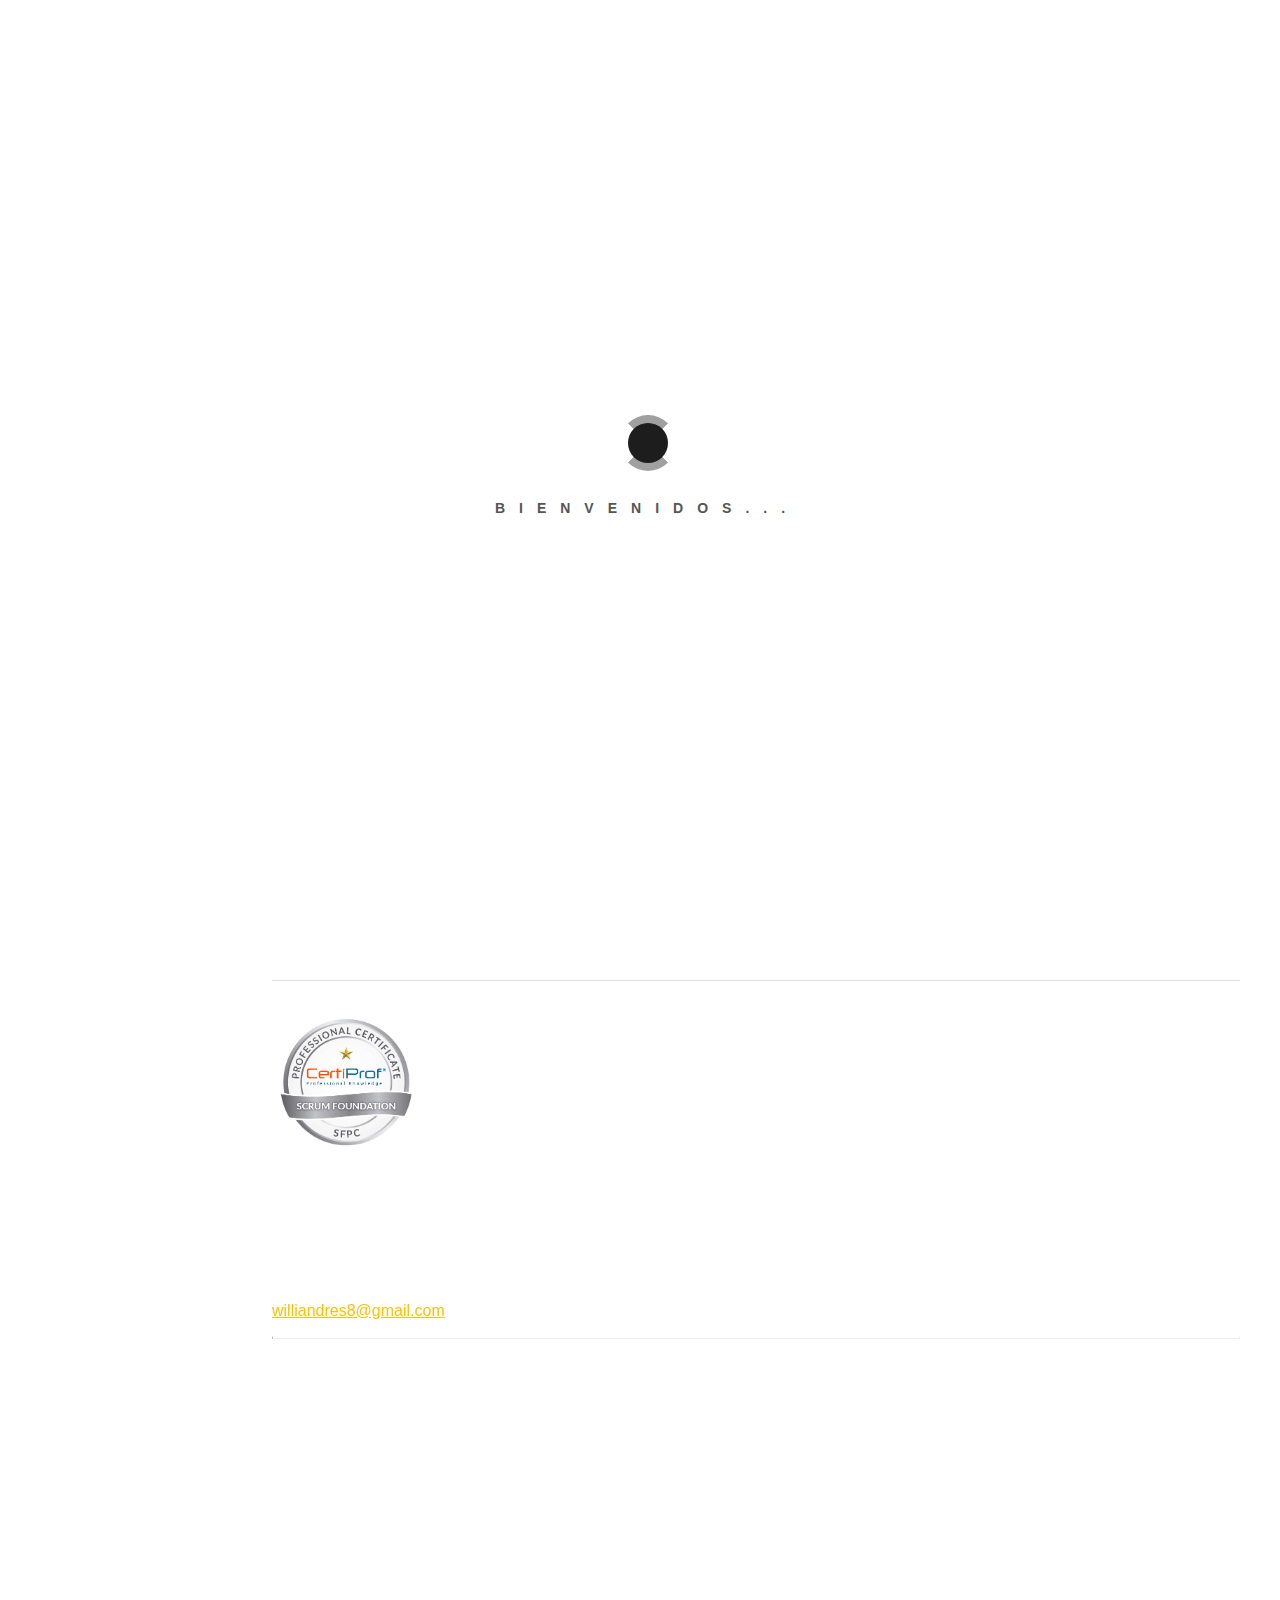
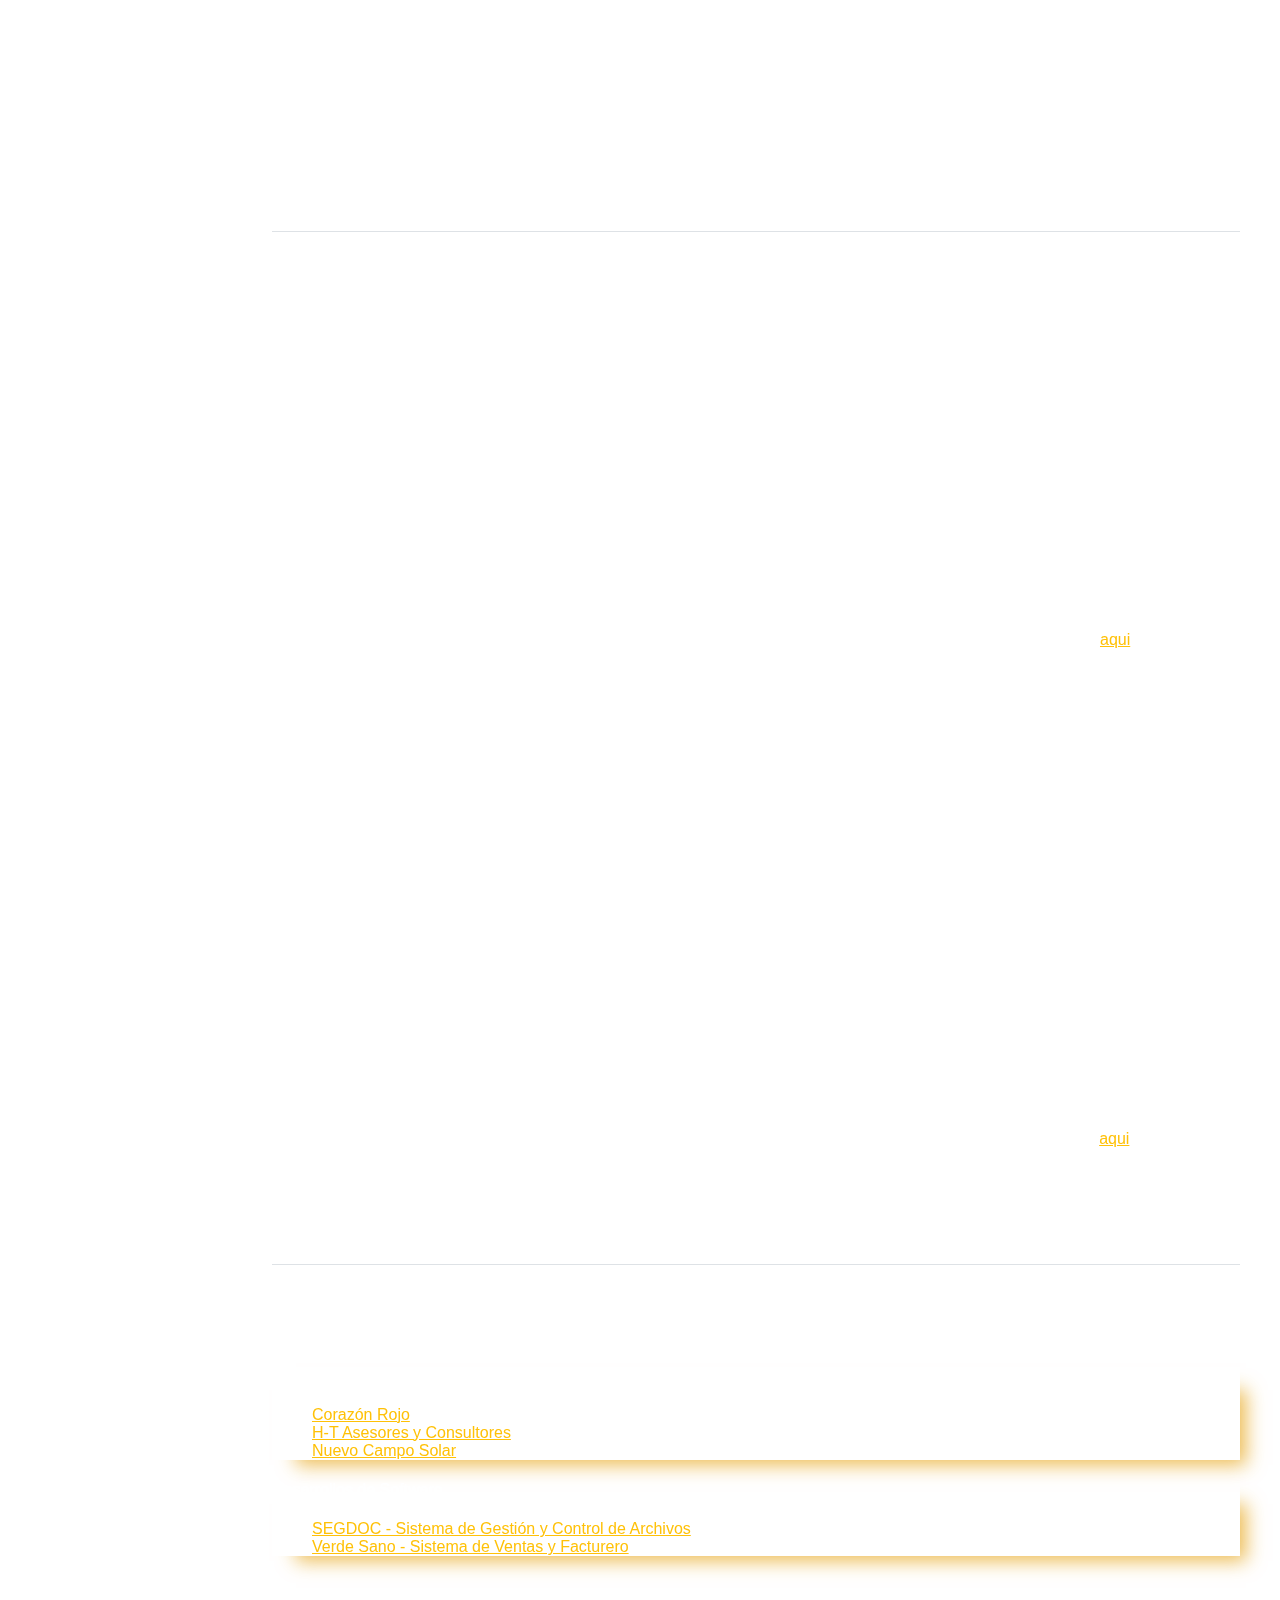
<file: index.html>
<!DOCTYPE html>
<html lang="es">
  <head>
    <title>Widres8 - Desarrollo de Software, Sitios web y Mant. de PC's</title>
    <!-- Required meta tags -->
    <meta charset="utf-8" />
    <!-- Meta -->
    <!-- Descripción de Página -->
    <meta
      name="description"
      content="Desarrollo de Software, Sitio web y Mant. de PC's"
    />

    <!-- Desactivar escala de pantalla-->
    <meta
      name="viewport"
      content="width=device-width, user-scalable=no, initial-scale=1, maximum-scale=1, user-scalable=0"
    />

    <!-- Bootstrap CSS -->
    <link
      rel="stylesheet"
      href="https://stackpath.bootstrapcdn.com/bootstrap/4.5.0/css/bootstrap.min.css"
      integrity="sha384-9aIt2nRpC12Uk9gS9baDl411NQApFmC26EwAOH8WgZl5MYYxFfc+NcPb1dKGj7Sk"
      crossorigin="anonymous"
    />

    <!-- Coloque favicon.ico y apple-touch-icons en el directorio raíz -->
    <!-- Fuentes web e iconos web -->
    <link rel="stylesheet" href="fonts/font-awesome.min.css" />
    <link rel="stylesheet" href="fonts/ionicons.min.css" />
    <link href="./fonts/devicons_new/devicon.min.css" rel="stylesheet" />
    <link href="./fonts/devicons/css/devicons.min.css" rel="stylesheet" />

    <!-- Vendor CSS style -->
    <link rel="stylesheet" href="css/pageloader.css" />

    <link rel="stylesheet" href="./css/app.css" />
    <style></style>
  </head>

  <body class="body-page">
    <!-- Page Loader: solo comenta estas líneas para eliminarlo-->
    <div class="page-loader" id="page-loader">
      <div>
        <div class="icon ion-spin"></div>
        <p>Bienvenidos...</p>
      </div>
    </div>

    <!-- BEGIN OF page cover -->
    <div class="hh-cover page-cover">
      <!-- Cover Background -->
      <!-- Partículas como fondo: descomente a continuación para usar partículas  /snow -->
      <div
        id="particles-js"
        class="cover-bg pos-abs full-size bg-color"
        data-bgcolor="rgba(2, 3, 10, 0.7)"
      ></div>
    </div>
    <!--END OF page cover -->
    <!-- Header Menu -->
    <header class="page-header">
      <nav class="navbar navbar-expand-lg navbar-dark fixed-top" id="sideNav">
        <a
          class="navbar-brand js-scroll-trigger"
          style="max-width: 70%"
          href="#Home"
        >
          <span class="d-block d-lg-none">
            <img
              src="./images/logowidresbarner.png"
              class="img-fluid mx-auto mb-2"
              alt=""
            />
          </span>
          <span class="d-none d-lg-block">
            <img
              class="img-fluid rounded"
              src="./images/logowidres.png"
              alt="widres"
            />
          </span>
        </a>
        <button
          class="navbar-toggler"
          type="button"
          data-toggle="collapse"
          data-target="#navbarSupportedContent"
          aria-controls="navbarSupportedContent"
          aria-expanded="false"
          aria-label="Toggle navigation"
        >
          <span class="navbar-toggler-icon"></span>
        </button>
        <div class="collapse navbar-collapse" id="navbarSupportedContent">
          <ul class="navbar-nav">
            <li class="nav-item">
              <a class="nav-link js-scroll-trigger active" href="#Home">
                <i class="icon ion-ios-home-outline"></i>
                <span class="txt">Inicio</span>
              </a>
            </li>
            <li class="nav-item">
              <a class="nav-link js-scroll-trigger" href="#About">
                <i class="icon ion-ios-information-outline"></i>
                <span class="txt">Acerca</span>
              </a>
            </li>
            <li class="nav-item">
              <a class="nav-link js-scroll-trigger" href="#Services">
                <i class="icon ion-ios-list-outline"></i>
                <span class="txt">Servicios</span>
              </a>
            </li>
            <li class="nav-item">
              <a class="nav-link js-scroll-trigger d-none" href="#Projects">
                <i class="icon ion-ios-albums-outline"></i>
                <span class="txt">Proyectos</span>
              </a>
            </li>
            <li class="nav-item">
              <a class="nav-link js-scroll-trigger" href="#Contact">
                <i class="icon ion-ios-telephone-outline"></i>
                <span class="txt">Contacto</span>
              </a>
            </li>
          </ul>
        </div>
      </nav>
    </header>
    <!-- BEGIN OF page main content -->
    <div class="container-fluid p-0">
      <section class="resume-section d-flex p-3 p-lg-5 d-column" id="Home">
        <div class="my-auto">
          <div class="row">
            <div class="col-12 col-md-6 text-left">
              <!-- title and description -->
              <div class="title-desc">
                <h1 class="display-5">Desarrollo de Software y Sitios Web</h1>
                <h1 class="display-5">Mantenimiento y Reparación de PC's</h1>
              </div>

              <!-- Action button -->
              <div class="btns-action anim-3">
                <a
                  class="btn btn-outline-white btn-round js-scroll-trigger"
                  href="#About"
                >
                  Empezar
                </a>
              </div>
            </div>

            <!-- begin of right content -->
            <div class="col-12 col-md-6 right-content center-vh">
              <!-- content -->
              <div class="section-content">
                <!-- illustartion -->
                <div class="illustr zoomout-1">
                  <img class="logo" src="./images/fondo.png " alt="Logo" />
                </div>
              </div>
            </div>
            <!-- end of right content -->
          </div>
          <!-- Arrows scroll down/up -->
          <div class="scrolldown">
            <a class="down js-scroll-trigger" href="#About">
              <span class="icon"></span>
              <span class="txt">Acerca</span>
            </a>
          </div>
        </div>
      </section>

      <section class="resume-section p-3 p-lg-3 d-flex d-column" id="About">
        <div class="my-auto">
          <img
            class="logoSFPC float-right"
            src="./images/Certiprof_scrum_Foundation_professional_certificate.png"
            alt="SFPC"
          />
          <h1 class="mb-0">
            William Andres
            <span class="text-warning">Hurtado T.</span>
          </h1>
          <div class="subheading">
            <p>
              Certificación Scrum Foundation Professional Certificate (SFPC)
              <br />
              Especialización Tecnológica en Gestión y Seguridad de Bases de
              Datos
              <br />
              Tecnólogo Análisis y Desarrollo de Sistemas de Información
              <br />
              Técnico en Mantenimiento de Hardware
              <br />
              <a href="mailto:williandres8@gmail.com">williandres8@gmail.com</a>
            </p>
          </div>
          <hr />
          <!-- <p class="text-justify">
						Soy Desarrollador de FullStack, con amplio conocimiento en
						tecnologías Microsoft bajo el lenguaje C# para las plataformas
						Windows Forms, ASP.NET, MVC 5, Xamarin Forms, Web API, .Net Core
						(Api - Web - con Angular).
						<br />
						Conocimiento en el lenguaje JAVA para las plataformas Java Forms,
						Spring MVC, Spring Boot API Maven-Gradle. <br />
						Integrando los sistemas con bases de datos como Oracle, SQL Server,
						MYSQL, MariaDB, InformixDB, PostgreSQL, MongoDB
                    </p> -->
          <h5 class="text-justify">
            Soy Desarrollador FullStack, con amplio conocimiento en tecnologías
            Microsoft y Linux bajo los lenguajes C#, Java, PHP, Nodejs, Ruby on
            Rails, Angular, Flutter; manejo de bases de datos SQL y NoSQL,
            gestión de repositorios Git, Contenedores Docker-Kuberetes
          </h5>

          <div class="row">
            <div class="col-md-4">
              <p class="text-justify">
                <strong>.NET C#</strong>, desarrollo de aplicaciones: Windows
                Forms, ASP.NET, MVC 5, Web API, .Net Core 2 o superior (Api -
                Web - con Angular).
              </p>
            </div>
            <div class="col-md-4">
              <p class="text-justify">
                <strong>JAVA</strong>, desarrollo de aplicaciones: Java Forms,
                Spring MVC, Spring Boot API con Maven-Gradle.
              </p>
            </div>
            <div class="col-md-4">
              <p class="text-justify">
                <strong>PHP</strong>, desarrollo de aplicaciones: Web, Api; sean
                nativas o bajo el framework Laravel 5 o superior, CMS
                (wordpress, prestashop)
              </p>
            </div>
            <div class="col-md-4">
              <p class="text-justify">
                <strong>JavaScript</strong>, desarrollo de aplicaciones: Nodejs
                (web-api), typescript, vanilla js
              </p>
            </div>
            <div class="col-md-4">
              <p class="text-justify">
                <strong>Ruby</strong>, desarrollo de aplicaciones: Ruby on Rails
                (web-api)
              </p>
            </div>
            <div class="col-md-4">
              <p class="text-justify">
                <strong>HTML 5</strong>, Desarrollo de sitios y paginas web bajo
                el estandar HTML 5 (javascript, css, html)
              </p>
            </div>
          </div>
          <ul class="list-inline list-icons">
            <li class="list-inline-item">
              <i class="devicon-visualstudio-plain"></i>
            </li>
            <li class="list-inline-item">
              <i class="devicon-csharp-line-wordmark"></i>
            </li>
            <li class="list-inline-item">
              <i class="devicon-dot-net-plain-wordmark"></i>
            </li>
            <li class="list-inline-item">
              <i class="devicon-git-plain-wordmark"></i>
            </li>
            <li class="list-inline-item">
              <i class="devicon-java-plain-wordmark"></i>
            </li>
            <li class="list-inline-item">
              <i class="devicon-nodejs-plain-wordmark"></i>
            </li>
            <li class="list-inline-item">
              <i class="devicon-git-plain-wordmark"></i>
            </li>
            <li class="list-inline-item">
              <i class="devicons devicons-php"></i>
            </li>
            <li class="list-inline-item">
              <i class="devicons devicons-laravel"></i>
            </li>
            <li class="list-inline-item">
              <i class="devicon-rails-plain-wordmark"></i>
            </li>
            <li class="list-inline-item">
              <i class="devicons devicons-html5"></i>
            </li>
            <li class="list-inline-item">
              <i class="devicons devicons-css3"></i>
            </li>
            <li class="list-inline-item">
              <i class="devicons devicons-javascript"></i>
            </li>
            <li class="list-inline-item">
              <i class="devicons devicons-sass"></i>
            </li>
            <li class="list-inline-item">
              <i class="devicons devicons-bootstrap"></i>
            </li>
            <li class="list-inline-item">
              <i class="devicons devicons-npm"></i>
            </li>
            <li class="list-inline-item">
              <i class="devicons devicons-terminal"></i>
            </li>
          </ul>
          <div class="row mt-3">
            <div class="col-md-6">
              <p class="text-justify">
                Desarrollo de aplicaciones moviles nativas y/o hibridas con:
                <br />
                Nativas: Xamarin y Flutter
                <br />
                Hibridas: Ionic 2 o superior, Xamarin Forms
              </p>
              <ul class="list-inline list-icons">
                <li class="list-inline-item">
                  <i class="devicon-ionic-original"></i>
                </li>
                <li class="list-inline-item">
                  <i class="devicons devicons-angular"></i>
                </li>
                <li class="list-inline-item">
                  <i class="devicon-typescript-plain"></i>
                </li>
                <li class="list-inline-item">
                  <i class="devicon-visualstudio-plain"></i>
                </li>
                <li class="list-inline-item">
                  <i class="devicon-csharp-line-wordmark"></i>
                </li>
              </ul>
            </div>
            <div class="col-md-6">
              <p class="text-justify mt-3">
                Desarrollo de aplicaciones SPA (Single Page Application) Angular
                2 o superior
              </p>
              <ul class="list-inline list-icons">
                <li class="list-inline-item">
                  <i class="devicons devicons-angular"></i>
                </li>
                <li class="list-inline-item">
                  <i class="devicon-typescript-plain"></i>
                </li>
              </ul>
            </div>
          </div>

          <p class="text-justify">
            Gestion y administración de bases de datos como Oracle, SQL Server,
            MYSQL, MariaDB, InformixDB, PostgreSQL, MongoDB, Firebase, CosmoDB
          </p>
          <ul class="list-inline list-icons">
            <li class="list-inline-item">
              <i class="devicon-oracle-original"></i>
            </li>
            <li class="list-inline-item">
              <i class="devicons devicons-msql_server"></i>
            </li>
            <li class="list-inline-item">
              <i class="devicon-postgresql-plain-wordmark"></i>
            </li>
            <li class="list-inline-item">
              <i class="devicon-mysql-plain-wordmark"></i>
            </li>
            <li class="list-inline-item">
              <i class="devicon-mongodb-plain-wordmark"></i>
            </li>
            <li class="list-inline-item">
              <i class="devicons devicons-firebase"></i>
            </li>
          </ul>

          <p class="text-justify">Habilidades Profesionales</p>
          <ul class="list-inline list-icons" style="font-size: 1.2rem">
            <li class="list-inline-item">
              <i class=""> Paquete Office</i>
            </li>
            <li class="list-inline-item">
              <i class=""> Project</i>
            </li>
            <li class="list-inline-item">
              <i class=""> Visio</i>
            </li>
            <li class="list-inline-item">
              <i class=""> Crystal Reports</i>
            </li>
            <li class="list-inline-item">
              <i class=""> Reporting Services</i>
            </li>
            <li class="list-inline-item">
              <i class=""> Integration Services</i>
            </li>
          </ul>
          <!-- <ul class="list-inline list-social-icons mb-0">
                    <li class="list-inline-item">
                        <a href="https://facebook.com/">
                            <span class="fa-stack fa-lg">
                                <i class="fa fa-circle fa-stack-2x"></i>
                                <i class="fa fa-facebook fa-stack-1x fa-inverse"></i>
                            </span>
                        </a>
                    </li>
                    <li class="list-inline-item">
                        <a href="https://twitter.com/">
                            <span class="fa-stack fa-lg">
                                <i class="fa fa-circle fa-stack-2x"></i>
                                <i class="fa fa-twitter fa-stack-1x fa-inverse"></i>
                            </span>
                        </a>
                    </li>
                    <li class="list-inline-item">
                        <a href="https://linkedin.com/">
                            <span class="fa-stack fa-lg">
                                <i class="fa fa-circle fa-stack-2x"></i>
                                <i class="fa fa-linkedin fa-stack-1x fa-inverse"></i>
                            </span>
                        </a>
                    </li>
                    <li class="list-inline-item">
                        <a href="https://github.com/">
                            <span class="fa-stack fa-lg">
                                <i class="fa fa-circle fa-stack-2x"></i>
                                <i class="fa fa-github fa-stack-1x fa-inverse"></i>
                            </span>
                        </a>
                    </li>
                    <li class="list-inline-item">
                        <a href="https://youtube.com/">
                            <span class="fa-stack fa-lg">
                                <i class="fa fa-circle fa-stack-2x"></i>
                                <i class="fa fa-youtube fa-stack-1x fa-inverse"></i>
                            </span>
                        </a>
                    </li>
                </ul> -->
          <!-- Arrows scroll down/up -->
          <div class="scrolldown">
            <a class="down js-scroll-trigger" href="#Services">
              <span class="icon"></span>
              <span class="txt">Servicios</span>
            </a>
          </div>
        </div>
      </section>

      <section class="resume-section p-3 p-lg-5 d-flex d-column" id="Services">
        <div class="my-auto">
          <h2>Servicios</h2>
          <div class="item row justify-content-between fade-1 mt-4">
            <!-- begin of column content -->
            <div class="col-12 col-md-6 col-lg-6">
              <!-- content -->
              <div class="section-content">
                <!-- a media object -->
                <div class="media">
                  <div class="img d-flex mr-3">
                    <i class="icon ion-ios-browsers-outline"></i>
                  </div>
                  <div class="media-body">
                    <h4>Diseño</h4>
                    <p>
                      Plasmamos su idea de negocio en un sitio web llamativo.
                    </p>
                  </div>
                </div>
                <!-- a media object -->
                <div class="media">
                  <div class="img d-flex mr-3">
                    <i class="icon ion-ios-cog-outline"></i>
                  </div>
                  <div class="media-body">
                    <h4>Ejercicios</h4>
                    <p>
                      Solución de material educativo como ejercicios, proyectos
                      universitarios, tecnológicos y técnicos bajos los
                      lenguajes
                      <a class="js-scroll-trigger" href="#About">aqui</a>
                      mencionados.
                    </p>
                  </div>
                </div>
                <!-- a media object -->
                <div class="media">
                  <div class="img d-flex mr-3">
                    <i class="icon ion-ios-analytics-outline"></i>
                  </div>
                  <div class="media-body">
                    <h4>Informes</h4>
                    <p>
                      Elaboracion de informes en Excel - Access - Crystal
                      Reports - Reporting Services, planificacion de proyectos
                      con Project
                    </p>
                  </div>
                </div>
              </div>
            </div>
            <!-- end of column content -->

            <!-- begin of column content -->
            <div class="col-12 col-md-6 col-lg-6">
              <!-- content -->
              <div class="section-content">
                <!-- a media object -->
                <div class="media">
                  <div class="img d-flex mr-3">
                    <i class="icon ion-ios-grid-view-outline"></i>
                  </div>
                  <div class="media-body">
                    <h4>PC's</h4>
                    <p>
                      Mantenimiento preventivo y correctivo de equipos de
                      cómputo, actualización de software.
                    </p>
                  </div>
                </div>
                <!-- a media object -->
                <div class="media">
                  <div class="img d-flex mr-3">
                    <i class="icon ion-ios-lightbulb-outline"></i>
                  </div>
                  <div class="media-body">
                    <h4>Desarrollo</h4>
                    <p>
                      Software a la medidad que cumpla todas las necesidades y
                      requirimientos que tienes en mente. Bajos los lenguajes
                      <a class="js-scroll-trigger" href="#About">aqui</a>
                      mencionados.
                    </p>
                  </div>
                </div>
              </div>
            </div>
            <!-- end of column content -->
          </div>

          <p class="lead">
            <strong>¿Estás interesado en alguno de nuestros servicios?</strong>
            <br />Siempre es posible leer tu necesidad particular y a partir de
            allí crear y desarrollar la cotización
          </p>
          <!-- Arrows scroll down/up -->
          <div class="scrolldown d-none">
            <a class="down js-scroll-trigger" href="#Projects">
              <span class="icon"></span>
              <span class="txt">Proyectos</span>
            </a>
          </div>
        </div>
      </section>

      <section class="d-none resume-section p-3 p-lg-5" id="Projects">
        <div class="my-auto">
          <h2 class="mb-5">Proyectos</h2>
          <div class="row">
            <div class="col">
              <div
                class="card bg-transparent"
                style="
                  -webkit-box-shadow: 15px 14px 18px -9px rgba(231, 166, 26, 0.75);
                  -moz-box-shadow: 15px 14px 18px -9px rgba(231, 166, 26, 0.75);
                  box-shadow: 15px 14px 18px -9px rgba(231, 166, 26, 0.75);
                "
              >
                <!-- <img class="card-img-top" data-src="holder.js/100x180/?text=Image cap" alt="Card image cap"> -->
                <div class="card-body">
                  <h4 class="card-title">Sitios Web</h4>
                </div>
                <ul class="list-group list-group-flush">
                  <li class="list-group-item bg-transparent">
                    <a href="https://www.corazonrojo.org/" target="_blank"
                      >Corazón Rojo</a
                    >
                  </li>
                  <li class="list-group-item bg-transparent">
                    <a
                      href="https://www.htasesoresyconsultores.com.co/"
                      target="_blank"
                      >H-T Asesores y Consultores</a
                    >
                  </li>
                  <li class="list-group-item bg-transparent">
                    <a
                      href="https://www.nuevocamposolar.com.co/"
                      target="_blank"
                      >Nuevo Campo Solar</a
                    >
                  </li>
                </ul>
              </div>
            </div>
            <div class="col">
              <div
                class="card bg-transparent"
                style="
                  -webkit-box-shadow: 15px 14px 18px -9px rgba(231, 166, 26, 0.75);
                  -moz-box-shadow: 15px 14px 18px -9px rgba(231, 166, 26, 0.75);
                  box-shadow: 15px 14px 18px -9px rgba(231, 166, 26, 0.75);
                "
              >
                <!-- <img class="card-img-top" data-src="holder.js/100x180/?text=Image cap" alt="Card image cap"> -->
                <div class="card-body">
                  <h4 class="card-title">Desarrollos de Software</h4>
                </div>
                <ul class="list-group list-group-flush">
                  <li class="list-group-item bg-transparent">
                    <a href="https://segdecol.com.co/login" target="_blank"
                      >SEGDOC - Sistema de Gestión y Control de Archivos</a
                    >
                  </li>
                  <li class="list-group-item bg-transparent">
                    <a href="#">Verde Sano - Sistema de Ventas y Facturero</a>
                  </li>
                </ul>
              </div>
            </div>
          </div>
          <!-- Arrows scroll down/up -->
          <div class="scrolldown">
            <a class="down js-scroll-trigger" href="#Contact">
              <span class="icon"></span>
              <span class="txt">Contacto</span>
            </a>
          </div>
        </div>
      </section>

      <section
        class="resume-section p-3 p-lg-5 d-flex flex-column"
        id="Contact"
      >
        <div class="my-auto">
          <h2 class="mb-5">Contacto</h2>

          <!-- begin of information slide -->
          <div class="slide" id="information">
            <!-- Begin of slide section wrapper -->
            <div class="section-wrapper">
              <!-- title -->
              <div class="row">
                <div class="col-12 col-md-6">
                  <!-- content -->
                  <div class="section-content anim text-left">
                    <!-- title and description -->
                    <div class="title-desc">
                      <div class="anim-2">
                        <p class="lead">
                          Para cualquier pregunta sobre nuestros servicios,
                          asesorias puede escribirnos
                        </p>
                      </div>
                      <div class="address-container anim-3">
                        <div class="row">
                          <div class="col-12 col-md-12 col-lg-8">
                            <!-- <h4>Contact</h4>
                                                    <p>Call: +51 938828443 </p> -->
                            <p>Email: williandres8@gmail.com</p>
                          </div>
                          <!-- <div class="col-12 col-md-12 col-lg-6">
                                                    <h4>Address</h4>
                                                    <p>
                                                        Fidel :v
                                                        <br>12 Street Turning Place
                                                        <br>South Est, Antartica
                                                    </p>
                                                </div> -->
                        </div>
                      </div>
                    </div>
                  </div>
                </div>

                <div class="col-12 col-md-6">
                  <div class="section-content anim text-left">
                    <!-- title and description -->
                    <div class="">
                      <div class="form-container form-container-card">
                        <!-- Message form container -->
                        <form
                          class="send_message_form message form"
                          method="post "
                          action=" "
                          id="message_form"
                        >
                          <div class="form-group name">
                            <label for="mes-name">Nombre :</label>
                            <input
                              id="mes-name "
                              name="name "
                              type="text "
                              placeholder=" "
                              class="form-control-line form-success-clean"
                              required
                            />
                          </div>
                          <div class="form-group email">
                            <label for="mes-email">Email :</label>
                            <input
                              id="mes-email "
                              type="email "
                              placeholder=" "
                              name="email "
                              class="form-control-line form-success-clean"
                              required
                            />
                          </div>
                          <div class="form-group no-border">
                            <label for="mes-text">Mensaje</label>
                            <textarea
                              id="mes-text "
                              placeholder="... "
                              name="message "
                              class="form-control form-control-outline thick form-success-clean"
                              required
                            ></textarea>

                            <div>
                              <div class="loader-contact invisible"></div>
                              <p
                                class="message-ok invisible form-text-feedback form-success-visible"
                              >
                                Su Mensaje se ha enviado, Gracias!.
                              </p>
                            </div>
                          </div>
                          <div class="btns">
                            <button
                              id="submit-message "
                              class="btn btn-normal btn-white btn-round btn-full btn-bg email_b"
                              name="submit_message"
                            >
                              <span class="txt">Enviar</span>
                              <span class="fa fa-send-o"></span>
                            </button>
                          </div>
                        </form>
                      </div>
                    </div>
                  </div>
                </div>
              </div>
            </div>
            <!-- End of slide section wrapper -->
          </div>
          <!-- end of information slide -->

          <!-- Arrows scroll down/up -->
          <div class="scrolldown">
            <a class="down js-scroll-trigger" href="#Home">
              <span class="icon"></span>
              <span class="txt">Inicio</span>
            </a>
          </div>
        </div>
      </section>
    </div>
    <!-- END OF page main content -->

    <!-- BEGIN OF page footer -->
    <footer id="site-footer " class="page-footer">
      <!-- Left content -->
      <div class="footer-left">
        <p>
          CREATE BY
          <a href="https://www.facebook.com/publiiweb">
            <span class="marked">WIDRES</span>
          </a>
        </p>
      </div>

      <!-- Right content -->
      <div class="footer-right">
        <!-- <ul class="social">
                <li>
                    <a href="#">
                        <i class="icon fa fa-facebook"></i>
                    </a>
                </li>
                <li>
                    <a href="#">
                        <i class="icon fa fa-twitter"></i>
                    </a>
                </li>
                <li>
                    <a href="#">
                        <i class="icon fa fa-linkedin"></i>
                    </a>
                </li>
                <li>
                    <a href="#">
                        <i class="icon fa fa-instagram"></i>
                    </a>
                </li>
            </ul> -->
      </div>
    </footer>
    <!-- END OF pie de página del sitio -->

    <!-- Optional JavaScript -->
    <!-- jQuery first, then Popper.js, then Bootstrap JS -->
    <!-- Bootstrap core JavaScript -->
    <script src="./js/jquery/jquery.min.js"></script>

    <script
      src="https://cdn.jsdelivr.net/npm/popper.js@1.16.0/dist/umd/popper.min.js"
      integrity="sha384-Q6E9RHvbIyZFJoft+2mJbHaEWldlvI9IOYy5n3zV9zzTtmI3UksdQRVvoxMfooAo"
      crossorigin="anonymous"
    ></script>
    <script
      src="https://stackpath.bootstrapcdn.com/bootstrap/4.5.0/js/bootstrap.min.js"
      integrity="sha384-OgVRvuATP1z7JjHLkuOU7Xw704+h835Lr+6QL9UvYjZE3Ipu6Tp75j7Bh/kR0JKI"
      crossorigin="anonymous"
    ></script>

    <!-- Plugin JavaScript -->
    <script src="./js/jquery-easing/jquery.easing.min.js"></script>
    <script src="./js/all.js"></script>
    <script src="./js/particlejs/particles.min.js"></script>

    <!-- <script
      type="text/javascript "
      src="https://cdn.emailjs.com/dist/email.min.js"
    ></script> -->

    <!-- Form script -->
    <script src="./js/form_script.js"></script>
    <script src="./js/app.js"></script>

    <script src="js/particlejs/particles-init.js"></script>
    <script>
      $().ready(() => {
        // Increments the delay on each item.
        $("#list li").each(function () {
          var delay = $(this).index() / 4 + "s";
          $(this).css({
            webkitAnimationDelay: delay,
            mozAnimationDelay: delay,
            animationDelay: delay,
          });
        });
      });
    </script>
  </body>
</html>
</file>
<file: css/pageloader.css>
/*----------------------------------------------------------------------
Page loader CSS BY HighHay

USAGE:
------
- Add this as an external CSS file and put it before other css links inside
html file
- Add the following tag inside HTML file :
<div class='page-loader'>
    <div><i class='fa fa-spinner  fa-spin'></i><p>loading</p></div>
</div>
------------------------------------------------------------------------*/
.page-loader{
    position: fixed;
    z-index: 200;
    width: 100%;
    height: 100%;
    top:0;
    left:0;
    background: #fff;
    display: block;  
    
}
.page-loader .fa{
    font-size: 2.5rem;
}
.page-loader,
.page-loader.visible{
    -webkit-transition: 0.6s;
    -ms-transition: 0.6s;
    -moz-transition: 0.6s;
    transition: 0.6s;
    opacity: 1;
    visibility: visible;    
}
.page-loader.p-hidden{
    visibility: hidden;
    opacity: 0;
}
    .page-loader div{
        position: absolute;
        top:50%;
        width: 100%;
        text-align: center;
        color: #1d1d1d;
        margin-top: -50px;
    	display: block; 
    }
		.page-loader div .icon{
			display: inline-block;
			margin-left: -20px;
            left: 50%;
			width: 40px;
			height: 40px;
			content: "";
			background: #1d1d1d;
			border-radius: 100px;
			border: 8px solid #fff;
			border-top-color: rgba(255, 255, 255, 0.58);
			border-bottom-color: rgba(255, 255, 255, 0.58);
		}
        .page-loader div p{
            margin-top: 100px;
            font-size: 14px;
            color: #555;
            letter-spacing: 1em;
            padding-left: 1em;
            text-transform: uppercase;
/*			font-family: 'Montserrat';*/
			font-family: 'Roboto', 'Helvetica', sans-serif;
			font-weight: bold;
        }
</file>
<file: css/app.css>
audio,
canvas,
img,
svg,
video {
	vertical-align: middle;
}

.browsehappy {
	margin: 0.2em 0;
	background: #ccc;
	color: #000;
	padding: 0.2em 0;
}

body {
	font-family: 'Open Sans', 'Proxima Nova ', 'Segoe UI', 'Opensans', 'Roboto',
		'Helvetica', -apple-system, system-ui, BlinkMacSystemFont, sans-serif;
	font-size: 1rem;
	background-color: #ffffff;
	color: #1d1d1d;
	margin: 0;
	padding: 0;
}

ul,
li {
	list-style: none outside none;
	margin: 0;
}

iframe {
	border: none;
}

ul,
li {
	list-style: none outside none;
	margin: 0;
}

a,
a:hover {
	color: #ffc107;
	cursor: pointer;
}

h1,
h2,
h3,
h4,
h5,
h6 {
	font-family: 'Open Sans', 'Proxima Nova ', 'Segoe UI', 'Opensans', 'Roboto',
		'Helvetica', -apple-system, system-ui, BlinkMacSystemFont, sans-serif;
}

h3,
h4 {
	font-weight: normal;
}

p {
	font-size: 1rem;
}

@media (min-width: 601px) {
	p {
		font-size: 1rem;
	}
}

@media (min-width: 1400px) {
	p {
		font-size: 1rem;
	}
}

/*------------------------------------- Menu -----------------------------------------------------*/

.collapse.show {
	background-color: #18273b;
	-webkit-transition: background-color 100ms ease-in;
	-ms-transition: background-color 100ms ease-in;
	transition: background-color 100ms ease-in;
}

.page-header-alpha {
	-webkit-box-pack: start;
	-ms-flex-pack: start;
	justify-content: flex-start;
	z-index: 2;
}

#sideNav .navbar-nav {
	flex-direction: column;
}

#sideNav .navbar-nav .nav-item .nav-link {
	font-weight: 600;
	text-transform: uppercase;
}

#sideNav .navbar-nav .nav-item.active {
	opacity: 1;
}

#sideNav .navbar-nav .icon {
	text-align: center;
	width: 26px;
	height: 26px;
	padding-top: 1px;
	display: inline-block;
	background: rgba(255, 255, 255, 0.2);
	color: #ffffff;
	border-radius: 40px;
	-webkit-transition: 0.6s;
	transition: 0.6s;
	font-size: 1rem;
}

#sideNav .navbar-nav .nav-item .nav-link.active .icon {
	background: #ffffff;
	color: #8b8b8b;
}

#sideNav .navbar-nav .nav-item .nav-link:hover .icon {
	background: #ffffff;
	color: #8b8b8b;
}

#sideNav .navbar-nav .nav-item .nav-link.active .txt {
	opacity: 1;
}

#sideNav .navbar-nav .nav-item .nav-link:hover .txt {
	opacity: 1;
}

@media (min-width: 992px) {
	#sideNav {
		position: fixed;
		top: 0;
		left: 0;
		display: flex;
		flex-direction: column;
		width: 17rem;
		height: 100vh;
	}
	#sideNav .navbar-brand {
		display: flex;
		margin: auto auto 0;
		padding: 0.5rem;
	}
	#sideNav .navbar-brand .img-profile {
		max-width: 10rem;
		max-height: 10rem;
		border: 0.5rem solid rgba(255, 255, 255, 0.2);
	}
	#sideNav .navbar-collapse {
		display: flex;
		align-items: flex-start;
		flex-grow: 0;
		width: 100%;
		margin-bottom: auto;
	}
	#sideNav .navbar-collapse .navbar-nav {
		flex-direction: column;
		width: 100%;
	}
	#sideNav .navbar-collapse .navbar-nav .nav-item {
		display: block;
	}
	#sideNav .navbar-collapse .navbar-nav .nav-item .nav-link {
		display: block;
	}
}

/*------------------------------------- Page Cover -----------------------------------------------------*/

.page-cover {
	width: 100%;
	position: fixed;
	height: 120%;
	height: 100vh;
	top: 0;
	left: 0;
	z-index: -1;
	overflow: hidden;
}

.page-cover .cover-bg {
	position: absolute;
	top: 0;
	left: 0;
	width: 100%;
	height: 100%;
	/*  Page cover background image,color */
	background: url(../img/bg-default.jpg);
	background-repeat: no-repeat;
	background-size: cover;
	background-position: center;
	background-attachment: fixed;
	z-index: -1;
}

.page-cover .cover-bg-mask {
	position: absolute;
	top: 0;
	left: 0;
	width: 100%;
	height: 100%;
}

.page-cover .cover-bg.bg-color {
	/* Page cover  background mask */
	background-image: none;
	z-index: -1;
}

.page-cover .cover-bg.cover-bg-mask {
	background: rgba(0, 0, 0, 0.12);
	background-repeat: no-repeat;
	background-size: cover;
	background-attachment: fixed;
	z-index: 0;
	-webkit-transition: 2s;
	transition: 2s;
}

.page-cover .bg-blur-0 {
	-webkit-filter: none;
	filter: none;
}

.page-cover .bg-blur-1 {
	-webkit-filter: blur(1px);
	filter: blur(1px);
}

.page-cover .bg-blur-1 {
	-webkit-filter: blur(1px);
	filter: blur(1px);
}

.page-cover .bg-blur-2 {
	-webkit-filter: blur(2px);
	filter: blur(2px);
}

.page-cover .bg-blur-3 {
	-webkit-filter: blur(3px);
	filter: blur(3px);
}

.page-cover .bg-blur-4 {
	-webkit-filter: blur(4px);
	filter: blur(4px);
}

.page-cover .bg-blur-5 {
	-webkit-filter: blur(5px);
	filter: blur(5px);
}

.page-cover .bg-blur-6 {
	-webkit-filter: blur(6px);
	filter: blur(6px);
}

.page-cover .bg-blur-7 {
	-webkit-filter: blur(7px);
	filter: blur(7px);
}

.page-cover .bg-blur-8 {
	-webkit-filter: blur(8px);
	filter: blur(8px);
}

.page-cover .bg-blur-9 {
	-webkit-filter: blur(9px);
	filter: blur(9px);
}

.page-cover .bg-blur-10 {
	-webkit-filter: blur(10px);
	filter: blur(10px);
}

.page-cover .vegas-timer {
	/* background slide */
	display: none;
}

.page-cover .bg-line {
	position: fixed;
	width: 100%;
	height: 100%;
	top: 0;
	left: 0;
	opacity: 0.1;
	display: none;
}

@media (min-width: 601px) {
	.page-cover .bg-line {
		display: block;
	}
}

.page-cover .bg-line:before {
	content: '';
	position: absolute;
	width: 50%;
	left: 25%;
	top: 0;
	height: 100%;
	border: 1px solid #fff;
	border-top: none;
	border-bottom: none;
}

.page-cover .bg-line:after {
	content: '';
	position: absolute;
	width: 50%;
	left: 50%;
	top: 0;
	height: 100%;
	border-left: 1px solid #fff;
	margin-left: -1px;
}

.page-cover #particles-js {
	/*  particles.js container */
	width: 100%;
	height: 100%;
	/* background-color: #b61924; */
	background-color: rgba(2, 3, 10, 0.7);
	background-image: url('');
	background-size: cover;
	background-position: 50% 50%;
	background-repeat: no-repeat;
}

.page-cover .video-container {
	position: fixed;
	width: 100%;
	height: 100%;
	top: 0;
	left: 0;
	z-index: -1;
}

.page-cover .video-container video {
	height: 724px;
	width: 1287px;
	margin-top: -42px;
	margin-left: 0px;
}

.page-cover .video-container iframe {
	width: 120%;
	height: 120%;
	margin-left: -10%;
	margin-top: -2%;
}

.page-cover:after {
	content: '';
	background: -webkit-gradient(
		linear,
		right top,
		left top,
		from(rgb(51, 62, 209)),
		to(#00152e)
	);
	background: linear-gradient(to left, rgb(51, 62, 209), #00152e);
	position: absolute;
	left: 0;
	right: 0;
	top: 0;
	bottom: 0;
	opacity: 0.7;
}

/*-----------------------------------------Footer-------------------------------------------------*/

.page-footer .footer-left,
.page-footer .footer-right {
	-webkit-transition: 0.3s;
	transition: 0.3s;
}

.page-footer .footer-left {
	position: fixed;
	left: 16px;
	z-index: 10;
	bottom: 8px;
}

@media (min-width: 768px) {
	.page-footer .footer-left {
		left: 64px;
		bottom: 32px;
	}
}

.page-footer .footer-left p {
	margin-bottom: 0;
	font-size: 0.75rem;
	color: rgba(255, 255, 255, 0.5);
}

.page-footer .footer-left p .marked {
	font-weight: bold;
}

.page-footer .footer-right {
	position: fixed;
	bottom: 8px;
	right: 16px;
	z-index: 10;
}

@media (min-width: 768px) {
	.page-footer .footer-right {
		right: 64px;
		bottom: 32px;
	}
}

.page-footer .footer-right .social {
	display: -webkit-box;
	display: -ms-flexbox;
	display: flex;
	-webkit-box-orient: horizontal;
	-webkit-box-direction: normal;
	-ms-flex-direction: row;
	flex-direction: row;
	margin-right: -8px;
}

.page-footer .footer-right .social a {
	padding-left: 8px;
	padding-right: 8px;
	display: inline-block;
	color: rgba(255, 255, 255, 0.5);
}

.page-footer .footer-right .social a:hover {
	color: #ffffff;
}

.page-footer .footer-right .social .icon {
	font-size: 24px;
}

.page-footer.scrolled .footer-left,
.page-footer.scrolled .footer-right {
	-webkit-transform: translateY(20px);
	transform: translateY(20px);
	opacity: 0;
	visibility: hidden;
}

/*----------------------------------------Logos--------------------------------------------------*/

.section-content img.logo {
	height: 96px;
	margin: 0.75rem 0;
}

img.logoSFPC {
	max-width: 150px;
}

@media (max-width: 480px) {
	.section-content img.logo {
		display: none;
	}
	img.logoSFPC {
		max-width: 75px;
	}
}

@media (min-width: 576px) {
	.section-content img.logo {
		height: 200px;
	}
}

@media (min-width: 768px) {
	.section-content img.logo {
		height: 330px;
	}
}

/*------------------------------------- Centger-vh title-desc--------------------------------------------*/

.title-desc {
	margin-bottom: 2rem;
}

.center-vh {
	/* width needed for Firefox */
	display: -webkit-box;
	display: -ms-flexbox;
	display: flex;
	-webkit-box-align: center;
	-ms-flex-align: center;
	align-items: center;
	-webkit-box-pack: center;
	-ms-flex-pack: center;
	justify-content: center;
}

/*------------------------------------- Buttons -----------------------------------------------------*/

.btn {
	padding: 0.75rem 1.5rem;
	cursor: pointer;
	min-height: 46px;
	line-height: 1.2;
}

.btn-outline-white {
	color: #ffffff;
	border: 2px solid #ffffff;
	-webkit-transition: 0.3s;
	transition: 0.3s;
	background: none;
	line-height: 1;
}

.btn-outline-white.active,
.btn-outline-white:active {
	color: rgba(255, 255, 255, 0.5);
	border-color: rgba(255, 255, 255, 0.5);
	background-color: transparent;
}

.btn-outline-white:hover,
.btn-outline-white:focus {
	color: rgba(255, 255, 255, 0.5);
	border-color: rgba(255, 255, 255, 0.5);
	background-color: transparent;
}

.btn-outline-white.disabled,
.btn-outline-white:disabled {
	color: #ffffff;
	opacity: 0.7;
	background-color: transparent;
}

.btn-outline-white:hover,
.btn-outline-white:focus {
	-webkit-box-shadow: 0 2px 2px rgba(0, 0, 0, 0.2);
	box-shadow: 0 2px 2px rgba(0, 0, 0, 0.2);
}

.btn-round {
	border-radius: 10rem;
}

@media (min-width: 576px) {
	.btns-action {
		margin-left: -2px;
		margin-right: -2px;
	}
}

.btns-action .btn {
	margin-bottom: 8px;
}

@media (min-width: 576px) {
	.btns-action .btn {
		min-width: 120px;
		width: auto;
		margin-left: 2px;
		margin-right: 2px;
	}
}

.btn-white {
	color: #d1335b;
	border: 1px solid transparent;
	background-color: #ffffff;
	font-weight: bold;
}

.btn-white.active,
.btn-white:active {
	color: #d1335b;
	background-color: #d6d6d6;
}

.btn-white:hover,
.btn-white:focus {
	color: #d1335b;
	background-color: #d6d6d6;
	border-color: #d6d6d6;
}

.btn-white.disabled,
.btn-white:disabled {
	color: #d1335b;
	opacity: 0.7;
	background-color: #d6d6d6;
}

.btn-full {
	width: 100%;
}

.btn-bg:hover {
	background-color: #ffc107;
	color: #fff;
}

/*--------------------------------------------Layouts----------------------------------------------*/

.container-fluid {
	max-width: 96%;
	height: 100%;
	position: relative;
	/* touch-action: none; */
	transform: translate3d(0px, 0px, 0px);
}

@media (min-width: 992px) {
	body {
		padding-top: 0;
		padding-left: 17rem;
	}
}

section.resume-section {
	border-bottom: 1px solid #dee2e6;
	padding-top: 5rem !important;
	padding-bottom: 5rem !important;
	color: #fff;
	position: relative;
}

section.resume-section .resume-item .resume-date {
	min-width: none;
}

@media (min-width: 768px) {
	section.resume-section {
		min-height: 100vh;
	}
	section.resume-section .resume-item .resume-date {
		min-width: 18rem;
	}
}

@media (min-width: 992px) {
	section.resume-section {
		padding-top: 2rem !important;
		padding-bottom: 3rem !important;
	}
}

/*------------------------------------- List icons -----------------------------------------------------*/

.list-icons {
	font-size: 2.5rem;
}

.list-icons .list-inline-item i:hover {
	color: #e00814;
	cursor: pointer;
}

/*------------------------------------- Services -----------------------------------------------------*/

.media {
	min-height: 120px;
}

.media .icon {
	font-size: 4.5rem;
	display: block;
	width: 1em;
	height: 1em;
	line-height: 1;
}

.media img {
	width: 4.5rem;
	height: auto;
}

hr {
	margin: 0.25rem 0;
	border-top: 2px solid rgb(255, 255, 255);
}

/*------------------------------------- scrolldown -----------------------------------------------------*/

.scrolldown {
	position: absolute;
	bottom: 0;
	top: auto;
	right: auto;
	margin-bottom: 32px;
	left: 90%;
	font-family: 'Open Sans', 'Proxima Nova ', 'Segoe UI', 'Opensans', 'Roboto',
		'Helvetica', -apple-system, system-ui, BlinkMacSystemFont, sans-serif;
	z-index: 2;
	background: transparent;
}

@media (max-width: 768px) {
	.scrolldown {
		display: none;
	}
}

@media (max-height: 480px) {
	.scrolldown {
		display: none;
	}
}

.scrolldown a {
	margin-left: 0;
	position: relative;
	display: block;
	font-size: 0.75rem;
	font-family: 'Open Sans', 'Proxima Nova ', 'Segoe UI', 'Opensans', 'Roboto',
		'Helvetica', -apple-system, system-ui, BlinkMacSystemFont, sans-serif;
	line-height: 1;
	padding: 8px 8px;
	-webkit-transition: 0.3s;
	transition: 0.3s;
	color: #fff;
	background: transparent;
	border: none;
}

.scrolldown a .txt {
	position: absolute;
	width: 200px;
	text-align: center;
	left: -100px;
	top: 0;
}

.scrolldown a:after {
	position: absolute;
	content: '';
	bottom: 30px;
	right: 0;
	height: 34px;
	width: 18px;
	margin-right: 9px;
	border-radius: 40px;
	border: 1px solid rgba(255, 255, 255, 0.2);
	background: transparent;
	-webkit-transition: 0.3s;
	transition: 0.3s;
}

.scrolldown a:before {
	position: absolute;
	content: '';
	bottom: 54px;
	right: 0;
	height: 4px;
	width: 4px;
	margin-right: 16px;
	border-radius: 40px;
	background: white;
	-webkit-transition: 0.3s;
	transition: 0.3s;
}

.scrolldown a:hover {
	color: #ffc107;
}

.scrolldown a:hover:before {
	bottom: 38px;
	background: #ffffff;
}

/*------------------------------------- Contact -----------------------------------------------------*/

.form-group {
	position: relative;
}

.form-group label.error {
	position: absolute;
	font-family: 'Open Sans', 'Proxima Nova ', 'Segoe UI', 'Opensans', 'Roboto',
		'Helvetica', -apple-system, system-ui, BlinkMacSystemFont, sans-serif;
	color: #ffffff;
	font-size: 12px;
	top: 4px;
	bottom: auto;
	right: 0;
	text-align: right;
	padding-right: 8px;
	width: auto;
	z-index: -1;
}

.form-control-line {
	display: block;
	width: 100%;
	border: none;
	background: none;
	-webkit-box-shadow: none;
	box-shadow: none;
	border-bottom: 2px solid #fff;
	color: inherit;
	border-radius: 0;
}

.form-control-line:focus {
	color: inherit;
	background: none;
	border-color: #ffc107;
	-webkit-box-shadow: none;
	box-shadow: none;
	outline: none;
}

.form-control-line.form-control-primary {
	border-bottom-color: #fff;
}

.form-control-line.form-control-primary:focus {
	border-color: #ffc107;
}

.form-control-line.form-control-primary.custom-select {
	background: transparent
		url("data:image/svg+xml;charset=utf8,%3Csvg xmlns='http://www.w3.org/2000/svg' viewBox='0 0 4 5'%3E%3Cpath fill='%23D1335B' d='M2 0L0 2h4zm0 5L0 3h4z'/%3E%3C/svg%3E")
		no-repeat right 0.75rem center;
	background-size: 8px 10px;
}

.form-control-line.form-control-secondary {
	border-bottom-color: #3f4b62;
}

.form-control-line.form-control-secondary:focus {
	border-color: #2b3343;
}

.form-control-line.form-control-secondary.custom-select {
	background: transparent
		url("data:image/svg+xml;charset=utf8,%3Csvg xmlns='http://www.w3.org/2000/svg' viewBox='0 0 4 5'%3E%3Cpath fill='%233f4b62' d='M2 0L0 2h4zm0 5L0 3h4z'/%3E%3C/svg%3E")
		no-repeat right 0.75rem center;
	background-size: 8px 10px;
}

.form-control-line.form-control-white {
	border-bottom-color: #ffffff;
}

.form-control-line.form-control-white:focus {
	border-color: #adadad;
}

.form-control-line.form-control-white.custom-select {
	background: transparent
		url("data:image/svg+xml;charset=utf8,%3Csvg xmlns='http://www.w3.org/2000/svg' viewBox='0 0 4 5'%3E%3Cpath fill='%23ffffff' d='M2 0L0 2h4zm0 5L0 3h4z'/%3E%3C/svg%3E")
		no-repeat right 0.75rem center;
	background-size: 8px 10px;
}

.form-control-line.form-control-black {
	border-bottom-color: #1d1d1d;
}

.form-control-line.form-control-black:focus {
	border-color: #141414;
}

.form-control-line.form-control-black.custom-select {
	background: transparent
		url("data:image/svg+xml;charset=utf8,%3Csvg xmlns='http://www.w3.org/2000/svg' viewBox='0 0 4 5'%3E%3Cpath fill='%231d1d1d' d='M2 0L0 2h4zm0 5L0 3h4z'/%3E%3C/svg%3E")
		no-repeat right 0.75rem center;
	background-size: 8px 10px;
}

.form-text-feedback {
	position: relative;
	font-size: 1rem;
	height: 1.5em;
	text-overflow: ellipsis;
	overflow: hidden;
	-webkit-transition: 0.15s;
	transition: 0.15s;
}

.form-text-feedback.invisible {
	height: 0;
}

.form-control-outline {
	display: block;
	width: 100%;
	border: 1px solid #fff;
	background: none;
	-webkit-box-shadow: none;
	box-shadow: none;
	color: inherit;
}

.form-control-outline.thick {
	border-width: 2px;
}

.form-control-outline:focus {
	color: inherit;
	border-color: #ffc107;
	background: none;
	-webkit-box-shadow: none;
	box-shadow: none;
	outline: none;
}

.form-control-outline.form-control-primary {
	border-color: #d1335b;
}

.form-control-outline.form-control-primary:focus {
	border-color: #8e233e;
}

.form-control-outline.form-control-primary.custom-select {
	background: transparent
		url("data:image/svg+xml;charset=utf8,%3Csvg xmlns='http://www.w3.org/2000/svg' viewBox='0 0 4 5'%3E%3Cpath fill='%23D1335B' d='M2 0L0 2h4zm0 5L0 3h4z'/%3E%3C/svg%3E")
		no-repeat right 0.75rem center;
	background-size: 8px 10px;
}

.form-control-outline.form-control-secondary {
	border-color: #3f4b62;
}

.form-control-outline.form-control-secondary:focus {
	border-color: #2b3343;
}

.form-control-outline.form-control-secondary.custom-select {
	background: transparent
		url("data:image/svg+xml;charset=utf8,%3Csvg xmlns='http://www.w3.org/2000/svg' viewBox='0 0 4 5'%3E%3Cpath fill='%233f4b62' d='M2 0L0 2h4zm0 5L0 3h4z'/%3E%3C/svg%3E")
		no-repeat right 0.75rem center;
	background-size: 8px 10px;
}

.form-control-outline.form-control-white {
	border-color: #ffffff;
}

.form-control-outline.form-control-white:focus {
	border-color: #adadad;
}

.form-control-outline.form-control-white.custom-select {
	background: transparent
		url("data:image/svg+xml;charset=utf8,%3Csvg xmlns='http://www.w3.org/2000/svg' viewBox='0 0 4 5'%3E%3Cpath fill='%23ffffff' d='M2 0L0 2h4zm0 5L0 3h4z'/%3E%3C/svg%3E")
		no-repeat right 0.75rem center;
	background-size: 8px 10px;
}

.form-control-outline.form-control-black {
	border-color: #1d1d1d;
}

.form-control-outline.form-control-black:focus {
	border-color: #141414;
}

.form-control-outline.form-control-black.custom-select {
	background: transparent
		url("data:image/svg+xml;charset=utf8,%3Csvg xmlns='http://www.w3.org/2000/svg' viewBox='0 0 4 5'%3E%3Cpath fill='%231d1d1d' d='M2 0L0 2h4zm0 5L0 3h4z'/%3E%3C/svg%3E")
		no-repeat right 0.75rem center;
	background-size: 8px 10px;
}

.loader-contact {
	border: 16px solid #f3f3f3;
	border-radius: 50%;
	border-top: 16px solid #3498db;
	width: 30px;
	height: 30px;
	-webkit-animation: spin 2s linear infinite;
	/* Safari */
	animation: spin 2s linear infinite;
	position: relative;
	height: 1.5em;
	text-overflow: ellipsis;
	overflow: hidden;
	margin-top: 2px;
}

.loader-contact.invisible {
	display: none;
}

.loader-contact.visible {
	display: block;
}

/* Safari */

@-webkit-keyframes spin {
	0% {
		-webkit-transform: rotate(0deg);
	}
	100% {
		-webkit-transform: rotate(360deg);
	}
}

@keyframes spin {
	0% {
		transform: rotate(0deg);
	}
	100% {
		transform: rotate(360deg);
	}
}
</file>
<file: fonts/devicons_new/devicon.min.css>
@font-face{font-family:devicon;src:url(fonts/devicon.eot?-hdf3wh);src:url(fonts/devicon.eot?#iefix-hdf3wh) format('embedded-opentype'),url(fonts/devicon.woff?-hdf3wh) format('woff'),url(fonts/devicon.ttf?-hdf3wh) format('truetype'),url(fonts/devicon.svg?-hdf3wh#devicon) format('svg');font-weight:400;font-style:normal}[class*=" devicon-"],[class^=devicon-]{font-family:devicon;speak:none;font-style:normal;font-weight:400;font-variant:normal;text-transform:none;line-height:1;-webkit-font-smoothing:antialiased;-moz-osx-font-smoothing:grayscale}.devicon-sketch-line-wordmark:before{content:"\e94c"}.devicon-sketch-line:before{content:"\e94d"}.devicon-npm-original-wordmark:before{content:"\e952"}.devicon-ionic-original-wordmark:before{content:"\e953"}.devicon-ionic-original:before{content:"\e954"}.devicon-ember-original-wordmark:before{content:"\e955"}.devicon-electron-original-wordmark:before{content:"\e956"}.devicon-electron-original:before{content:"\e957"}.devicon-vagrant-plain-wordmark:before{content:"\e94e"}.devicon-vagrant-plain:before{content:"\e94f"}.devicon-yarn-plain-wordmark:before{content:"\e950"}.devicon-yarn-plain:before{content:"\e951"}.devicon-handlebars-plain-wordmark:before{content:"\e94a"}.devicon-handlebars-plain:before{content:"\e94b"}.devicon-couchdb-plain-wordmark:before{content:"\e948"}.devicon-couchdb-plain:before{content:"\e949"}.devicon-behance-plain-wordmark:before{content:"\e943"}.devicon-behance-plain:before{content:"\e945"}.devicon-linkedin-plain-wordmark:before{content:"\e946"}.devicon-linkedin-plain:before{content:"\e947"}.devicon-ceylon-plain-wordmark:before{content:"\e943"}.devicon-ceylon-plain:before{content:"\e944"}.devicon-elm-plain-wordmark:before{content:"\e941"}.devicon-elm-plain:before{content:"\e942"}.devicon-cakephp-plain-wordmark:before{content:"\e93f"}.devicon-cakephp-plain:before{content:"\e940"}.devicon-stylus-original:before{content:"\e93e"}.devicon-express-original-wordmark:before{content:"\e93c"}.devicon-express-original:before{content:"\e93d"}.devicon-devicon-plain-wordmark:before{content:"\e93a"}.devicon-devicon-plain:before{content:"\e93b"}.devicon-intellij-plain-wordmark:before{content:"\e932"}.devicon-intellij-plain:before{content:"\e933"}.devicon-pycharm-plain-wordmark:before{content:"\e934"}.devicon-pycharm-plain:before{content:"\e935"}.devicon-rubymine-plain-wordmark:before{content:"\e936"}.devicon-rubymine-plain:before{content:"\e937"}.devicon-webstorm-plain-wordmark:before{content:"\e938"}.devicon-webstorm-plain:before{content:"\e939"}.devicon-tomcat-line-wordmark:before{content:"\e92c"}.devicon-tomcat-line:before{content:"\e92d"}.devicon-vuejs-line-wordmark:before{content:"\e92e"}.devicon-vuejs-line:before{content:"\e92f"}.devicon-vuejs-plain-wordmark:before{content:"\e930"}.devicon-vuejs-plain:before{content:"\e931"}.devicon-swift-plain-wordmark:before{content:"\e92a"}.devicon-swift-plain:before{content:"\e92b"}.devicon-webpack-plain-wordmark:before{content:"\e928"}.devicon-webpack-plain:before{content:"\e929"}.devicon-visualstudio-plain-wordmark:before{content:"\e926"}.devicon-visualstudio-plain:before{content:"\e927"}.devicon-slack-plain-wordmark:before{content:"\e924"}.devicon-slack-plain:before{content:"\e925"}.devicon-facebook-original:before,.devicon-facebook-plain:before{content:"\e91c"}.devicon-typescript-original:before,.devicon-typescript-plain:before{content:"\e920"}.devicon-babel-original:before,.devicon-babel-plain:before{content:"\e921"}.devicon-mocha-plain:before{content:"\e919"}.devicon-jasmine-plain-wordmark:before{content:"\e91b"}.devicon-jasmine-plain:before{content:"\e91a"}.devicon-gatling-plain-wordmark:before{content:"\e918"}.devicon-gatling-plain:before{content:"\e917"}.devicon-ssh-original-wordmark:before,.devicon-ssh-plain-wordmark:before{content:"\e916"}.devicon-ssh-original:before,.devicon-ssh-plain:before{content:"\e915"}.devicon-sourcetree-original-wordmark:before,.devicon-sourcetree-plain-wordmark:before{content:"\e914"}.devicon-sourcetree-original:before,.devicon-sourcetree-plain:before{content:"\e913"}.devicon-phpstorm-plain-wordmark:before{content:"\e912"}.devicon-phpstorm-plain:before{content:"\e911"}.devicon-protractor-plain-wordmark:before{content:"\e901"}.devicon-protractor-plain:before{content:"\e900"}.devicon-gradle-plain-wordmark:before{content:"\e8f1"}.devicon-gradle-plain:before{content:"\e902"}.devicon-cucumber-plain-wordmark:before{content:"\e905"}.devicon-cucumber-plain:before{content:"\e904"}.devicon-jeet-plain-wordmark:before{content:"\e906"}.devicon-jeet-plain:before{content:"\e903"}.devicon-gitlab-plain-wordmark:before{content:"\e908"}.devicon-gitlab-plain:before{content:"\e907"}.devicon-github-original-wordmark:before,.devicon-github-plain-wordmark:before{content:"\e90a"}.devicon-github-original:before,.devicon-github-plain:before{content:"\e909"}.devicon-d3js-plain:before{content:"\e90c"}.devicon-confluence-original-wordmark:before,.devicon-confluence-plain-wordmark:before{content:"\e90e"}.devicon-confluence-original:before,.devicon-confluence-plain:before{content:"\e90d"}.devicon-bitbucket-original-wordmark:before,.devicon-bitbucket-plain-wordmark:before{content:"\e910"}.devicon-bitbucket-original:before,.devicon-bitbucket-plain:before{content:"\e90f"}.devicon-safari-line-wordmark:before{content:"\e632"}.devicon-safari-line:before{content:"\e63a"}.devicon-safari-plain-wordmark:before{content:"\e63b"}.devicon-safari-plain:before{content:"\e63c"}.devicon-jetbrains-line-wordmark:before,.devicon-jetbrains-line:before,.devicon-jetbrains-plain-wordmark:before,.devicon-jetbrains-plain:before{content:"\e63d"}.devicon-django-line-wordmark:before,.devicon-django-line:before{content:"\e63e"}.devicon-django-plain-wordmark:before,.devicon-django-plain:before{content:"\e63f"}.devicon-gimp-plain:before{content:"\e633"}.devicon-redhat-plain-wordmark:before{content:"\e62a"}.devicon-redhat-plain:before{content:"\e62b"}.devicon-cplusplus-line-wordmark:before,.devicon-cplusplus-line:before{content:"\e634"}.devicon-cplusplus-plain-wordmark:before,.devicon-cplusplus-plain:before{content:"\e635"}.devicon-csharp-line-wordmark:before,.devicon-csharp-line:before{content:"\e636"}.devicon-csharp-plain-wordmark:before,.devicon-csharp-plain:before{content:"\e637"}.devicon-c-line-wordmark:before,.devicon-c-line:before{content:"\e638"}.devicon-c-plain-wordmark:before,.devicon-c-plain:before{content:"\e639"}.devicon-nodewebkit-line-wordmark:before{content:"\e611"}.devicon-nodewebkit-line:before{content:"\e612"}.devicon-nodewebkit-plain-wordmark:before{content:"\e613"}.devicon-nodewebkit-plain:before{content:"\e614"}.devicon-nginx-original-wordmark:before,.devicon-nginx-original:before,.devicon-nginx-plain-wordmark:before,.devicon-nginx-plain:before{content:"\e615"}.devicon-erlang-plain-wordmark:before{content:"\e616"}.devicon-erlang-plain:before{content:"\e617"}.devicon-doctrine-line-wordmark:before{content:"\e618"}.devicon-doctrine-line:before{content:"\e619"}.devicon-doctrine-plain-wordmark:before{content:"\e61a"}.devicon-doctrine-plain:before{content:"\e625"}.devicon-apache-line-wordmark:before{content:"\e626"}.devicon-apache-line:before{content:"\e627"}.devicon-apache-plain-wordmark:before{content:"\e628"}.devicon-apache-plain:before{content:"\e629"}.devicon-go-line:before{content:"\e610"}.devicon-redis-plain-wordmark:before{content:"\e606"}.devicon-redis-plain:before{content:"\e607"}.devicon-meteor-plain-wordmark:before{content:"\e608"}.devicon-meteor-plain:before{content:"\e609"}.devicon-heroku-line-wordmark:before,.devicon-heroku-original-wordmark:before{content:"\e60a"}.devicon-heroku-line:before,.devicon-heroku-original:before{content:"\e60b"}.devicon-heroku-plain-wordmark:before{content:"\e60c"}.devicon-heroku-plain:before{content:"\e60f"}.devicon-go-plain:before{content:"\e61b"}.devicon-docker-plain-wordmark:before{content:"\e61e"}.devicon-docker-plain:before{content:"\e61f"}.devicon-amazonwebservices-original:before,.devicon-amazonwebservices-plain:before{content:"\e603"}.devicon-amazonwebservices-plain-wordmark:before{content:"\e604"}.devicon-android-plain-wordmark:before{content:"\e60d"}.devicon-android-plain:before{content:"\e60e"}.devicon-angularjs-plain-wordmark:before{content:"\e61c"}.devicon-angularjs-plain:before{content:"\e61d"}.devicon-appcelerator-original:before,.devicon-appcelerator-plain:before{content:"\e620"}.devicon-appcelerator-plain-wordmark:before{content:"\e621"}.devicon-apple-original:before,.devicon-apple-plain:before{content:"\e622"}.devicon-atom-original-wordmark:before,.devicon-atom-plain-wordmark:before{content:"\e623"}.devicon-atom-original:before,.devicon-atom-plain:before{content:"\e624"}.devicon-backbonejs-plain-wordmark:before{content:"\e62c"}.devicon-backbonejs-plain:before{content:"\e62d"}.devicon-bootstrap-plain-wordmark:before{content:"\e62e"}.devicon-bootstrap-plain:before{content:"\e62f"}.devicon-bower-line-wordmark:before{content:"\e630"}.devicon-bower-line:before{content:"\e631"}.devicon-bower-plain-wordmark:before{content:"\e64e"}.devicon-bower-plain:before{content:"\e64f"}.devicon-chrome-plain-wordmark:before{content:"\e665"}.devicon-chrome-plain:before{content:"\e666"}.devicon-codeigniter-plain-wordmark:before{content:"\e667"}.devicon-codeigniter-plain:before{content:"\e668"}.devicon-coffeescript-original-wordmark:before,.devicon-coffeescript-plain-wordmark:before{content:"\e669"}.devicon-coffeescript-original:before,.devicon-coffeescript-plain:before{content:"\e66a"}.devicon-css3-plain-wordmark:before{content:"\e678"}.devicon-css3-plain:before{content:"\e679"}.devicon-debian-plain-wordmark:before{content:"\e67e"}.devicon-debian-plain:before{content:"\e67f"}.devicon-dot-net-plain-wordmark:before{content:"\e6d3"}.devicon-dot-net-plain:before{content:"\e6d4"}.devicon-drupal-plain-wordmark:before{content:"\e6e2"}.devicon-drupal-plain:before{content:"\e6e3"}.devicon-firefox-plain-wordmark:before{content:"\e75d"}.devicon-firefox-plain:before{content:"\e75e"}.devicon-foundation-plain-wordmark:before{content:"\e7a2"}.devicon-foundation-plain:before{content:"\e7a3"}.devicon-git-plain-wordmark:before{content:"\e7a7"}.devicon-git-plain:before{content:"\e7a8"}.devicon-google-original-wordmark:before,.devicon-google-plain-wordmark:before{content:"\e91d"}.devicon-google-original:before,.devicon-google-plain:before{content:"\e91e"}.devicon-grunt-line-wordmark:before{content:"\e7a9"}.devicon-grunt-line:before{content:"\e7aa"}.devicon-grunt-plain-wordmark:before{content:"\e7ea"}.devicon-grunt-plain:before{content:"\e7eb"}.devicon-gulp-plain:before{content:"\e7ec"}.devicon-html5-plain-wordmark:before{content:"\e7f6"}.devicon-html5-plain:before{content:"\e7f7"}.devicon-ie10-original:before,.devicon-ie10-plain:before{content:"\e7f8"}.devicon-illustrator-line:before{content:"\e7f9"}.devicon-illustrator-plain:before{content:"\e7fa"}.devicon-inkscape-plain-wordmark:before{content:"\e834"}.devicon-inkscape-plain:before{content:"\e835"}.devicon-java-plain-wordmark:before{content:"\e841"}.devicon-java-plain:before{content:"\e842"}.devicon-javascript-plain:before{content:"\e845"}.devicon-jquery-plain-wordmark:before{content:"\e849"}.devicon-jquery-plain:before{content:"\e84a"}.devicon-krakenjs-plain-wordmark:before{content:"\e84f"}.devicon-krakenjs-plain:before{content:"\e850"}.devicon-laravel-plain-wordmark:before{content:"\e851"}.devicon-laravel-plain:before{content:"\e852"}.devicon-less-plain-wordmark:before{content:"\e853"}.devicon-linux-plain:before{content:"\eb1c"}.devicon-mongodb-plain-wordmark:before{content:"\eb43"}.devicon-mongodb-plain:before{content:"\eb44"}.devicon-moodle-plain-wordmark:before{content:"\eb5a"}.devicon-moodle-plain:before{content:"\eb5b"}.devicon-mysql-plain-wordmark:before{content:"\eb60"}.devicon-mysql-plain:before{content:"\eb61"}.devicon-nodejs-plain-wordmark:before{content:"\eb69"}.devicon-nodejs-plain:before{content:"\eb6a"}.devicon-oracle-original:before,.devicon-oracle-plain:before{content:"\eb6b"}.devicon-photoshop-line:before{content:"\eb6c"}.devicon-photoshop-plain:before{content:"\eb6d"}.devicon-php-plain:before{content:"\eb71"}.devicon-postgresql-plain-wordmark:before{content:"\eb7c"}.devicon-postgresql-plain:before{content:"\eb7d"}.devicon-python-plain-wordmark:before{content:"\eb88"}.devicon-python-plain:before{content:"\eb89"}.devicon-rails-plain-wordmark:before{content:"\eba2"}.devicon-rails-plain:before{content:"\eba3"}.devicon-react-original-wordmark:before,.devicon-react-plain-wordmark:before{content:"\e600"}.devicon-react-original:before,.devicon-react-plain:before{content:"\e601"}.devicon-ruby-plain-wordmark:before{content:"\ebc9"}.devicon-ruby-plain:before{content:"\ebca"}.devicon-sass-original:before,.devicon-sass-plain:before{content:"\ebcb"}.devicon-sequelize-original-wordmark:before,.devicon-sequelize-plain-wordmark:before{content:"\e922"}.devicon-sequelize-original:before,.devicon-sequelize-plain:before{content:"\e923"}.devicon-symfony-original-wordmark:before,.devicon-symfony-plain-wordmark:before{content:"\e602"}.devicon-symfony-original:before,.devicon-symfony-plain:before{content:"\e605"}.devicon-travis-plain-wordmark:before{content:"\ebcc"}.devicon-travis-plain:before{content:"\ebcd"}.devicon-trello-plain-wordmark:before{content:"\ebce"}.devicon-trello-plain:before{content:"\ebcf"}.devicon-twitter-original:before,.devicon-twitter-plain:before{content:"\e91f"}.devicon-ubuntu-plain-wordmark:before{content:"\ebd0"}.devicon-ubuntu-plain:before{content:"\ebd1"}.devicon-vim-plain:before{content:"\ebf3"}.devicon-windows8-original-wordmark:before,.devicon-windows8-plain-wordmark:before{content:"\ebf4"}.devicon-windows8-original:before,.devicon-windows8-plain:before{content:"\ebf5"}.devicon-wordpress-plain-wordmark:before{content:"\ebfd"}.devicon-wordpress-plain:before{content:"\ebfe"}.devicon-yii-plain-wordmark:before{content:"\ec01"}.devicon-yii-plain:before{content:"\ec02"}.devicon-zend-plain-wordmark:before{content:"\ec03"}.devicon-zend-plain:before{content:"\ec04"}.devicon-sketch-line-wordmark.colored,.devicon-sketch-line.colored{color:#fdad00}.devicon-npm-original-wordmark.colored{color:#cb3837}.devicon-ionic-original-wordmark.colored,.devicon-ionic-original.colored{color:#4e8ef7}.devicon-ember-original-wordmark.colored{color:#dd3f24}.devicon-electron-original-wordmark.colored,.devicon-electron-original.colored{color:#47848f}.devicon-vagrant-plain-wordmark.colored,.devicon-vagrant-plain.colored{color:#127eff}.devicon-yarn-plain-wordmark.colored,.devicon-yarn-plain.colored{color:#2c8ebb}.devicon-handlebars-plain-wordmark.colored,.devicon-handlebars-plain.colored{color:#000}.devicon-couchdb-plain-wordmark.colored,.devicon-couchdb-plain.colored{color:#e42528}.devicon-behance-plain-wordmark.colored,.devicon-behance-plain.colored{color:#0071e0}.devicon-linkedin-plain-wordmark.colored,.devicon-linkedin-plain.colored{color:#0076b2}.devicon-ceylon-plain-wordmark.colored,.devicon-ceylon-plain.colored{color:#AB710A}.devicon-elm-plain-wordmark.colored,.devicon-elm-plain.colored{color:#34495E}.devicon-cakephp-plain-wordmark.colored,.devicon-cakephp-plain.colored{color:#D43D44}.devicon-stylus-original.colored{color:#333}.devicon-express-original-wordmark.colored,.devicon-express-original.colored{color:#444}.devicon-devicon-plain-wordmark.colored,.devicon-devicon-plain.colored{color:#60BE86}.devicon-intellij-plain-wordmark.colored,.devicon-intellij-plain.colored{color:#136BA2}.devicon-pycharm-plain-wordmark.colored,.devicon-pycharm-plain.colored{color:#4D8548}.devicon-rubymine-plain-wordmark.colored,.devicon-rubymine-plain.colored{color:#C12C4C}.devicon-webstorm-plain-wordmark.colored,.devicon-webstorm-plain.colored{color:#2788B5}.devicon-tomcat-line-wordmark.colored,.devicon-tomcat-line.colored{color:#D1A41A}.devicon-vuejs-line-wordmark.colored,.devicon-vuejs-line.colored,.devicon-vuejs-plain-wordmark.colored,.devicon-vuejs-plain.colored{color:#41B883}.devicon-swift-plain-wordmark.colored,.devicon-swift-plain.colored{color:#F05138}.devicon-webpack-plain-wordmark.colored,.devicon-webpack-plain.colored{color:#1C78C0}.devicon-visualstudio-plain-wordmark.colored,.devicon-visualstudio-plain.colored{color:#68217A}.devicon-slack-plain-wordmark.colored,.devicon-slack-plain.colored{color:#2D333A}.devicon-gatling-plain-wordmark.colored,.devicon-gatling-plain.colored{color:#E77500}.devicon-ssh-original-wordmark.colored,.devicon-ssh-original.colored,.devicon-ssh-plain-wordmark.colored,.devicon-ssh-plain.colored{color:#231F20}.devicon-sourcetree-original-wordmark.colored,.devicon-sourcetree-original.colored,.devicon-sourcetree-plain-wordmark.colored,.devicon-sourcetree-plain.colored{color:#205081}.devicon-phpstorm-plain-wordmark.colored,.devicon-phpstorm-plain.colored{color:#5058A6}.devicon-protractor-plain-wordmark.colored,.devicon-protractor-plain.colored{color:#b7111d}.devicon-cucumber-plain-wordmark.colored,.devicon-cucumber-plain.colored{color:#00a818}.devicon-gradle-plain-wordmark.colored,.devicon-gradle-plain.colored{color:#02303a}.devicon-jeet-plain-wordmark.colored,.devicon-jeet-plain.colored{color:#FF664A}.devicon-gitlab-plain-wordmark.colored,.devicon-gitlab-plain.colored{color:#E24329}.devicon-github-original-wordmark.colored,.devicon-github-original.colored,.devicon-github-plain-wordmark.colored,.devicon-github-plain.colored{color:#181616}.devicon-d3js-plain.colored{color:#f7974e}.devicon-bitbucket-original-wordmark.colored,.devicon-bitbucket-original.colored,.devicon-bitbucket-plain-wordmark.colored,.devicon-bitbucket-plain.colored,.devicon-confluence-original-wordmark.colored,.devicon-confluence-original.colored,.devicon-confluence-plain-wordmark.colored,.devicon-confluence-plain.colored{color:#205081}.devicon-amazonwebservices-original.colored,.devicon-amazonwebservices-plain-wordmark.colored,.devicon-amazonwebservices-plain.colored{color:#F7A80D}.devicon-android-plain-wordmark.colored,.devicon-android-plain.colored{color:#A4C439}.devicon-angularjs-plain-wordmark.colored,.devicon-angularjs-plain.colored{color:#c4473a}.devicon-apache-line-wordmark.colored,.devicon-apache-line.colored,.devicon-apache-plain-wordmark.colored,.devicon-apache-plain.colored{color:#303284}.devicon-appcelerator-original.colored,.devicon-appcelerator-plain-wordmark.colored,.devicon-appcelerator-plain.colored{color:#ac162c}.devicon-apple-original.colored,.devicon-apple-plain.colored{color:#000}.devicon-atom-original-wordmark.colored,.devicon-atom-original.colored,.devicon-atom-plain-wordmark.colored,.devicon-atom-plain.colored{color:#67595D}.devicon-babel-original.colored,.devicon-babel-plain.colored{color:#f9dc3e}.devicon-backbonejs-plain-wordmark.colored,.devicon-backbonejs-plain.colored{color:#002A41}.devicon-bootstrap-plain-wordmark.colored,.devicon-bootstrap-plain.colored{color:#59407f}.devicon-bower-line-wordmark.colored,.devicon-bower-line.colored,.devicon-bower-plain-wordmark.colored,.devicon-bower-plain.colored{color:#ef5734}.devicon-c-line-wordmark.colored,.devicon-c-line.colored,.devicon-c-plain-wordmark.colored,.devicon-c-plain.colored{color:#03599c}.devicon-chrome-plain-wordmark.colored,.devicon-chrome-plain.colored{color:#ce4e4e}.devicon-codeigniter-plain-wordmark.colored,.devicon-codeigniter-plain.colored{color:#ee4323}.devicon-coffeescript-original-wordmark.colored,.devicon-coffeescript-original.colored,.devicon-coffeescript-plain-wordmark.colored,.devicon-coffeescript-plain.colored{color:#28334c}.devicon-cplusplus-line-wordmark.colored,.devicon-cplusplus-line.colored,.devicon-cplusplus-plain-wordmark.colored,.devicon-cplusplus-plain.colored{color:#9c033a}.devicon-csharp-line-wordmark.colored,.devicon-csharp-line.colored,.devicon-csharp-plain-wordmark.colored,.devicon-csharp-plain.colored{color:#68217a}.devicon-css3-plain-wordmark.colored,.devicon-css3-plain.colored{color:#3d8fc6}.devicon-debian-plain-wordmark.colored,.devicon-debian-plain.colored{color:#A80030}.devicon-django-line-wordmark.colored,.devicon-django-line.colored,.devicon-django-plain-wordmark.colored,.devicon-django-plain.colored{color:#003A2B}.devicon-docker-plain-wordmark.colored,.devicon-docker-plain.colored{color:#019bc6}.devicon-doctrine-line-wordmark.colored,.devicon-doctrine-line.colored,.devicon-doctrine-plain-wordmark.colored,.devicon-doctrine-plain.colored{color:#f56d39}.devicon-dot-net-plain-wordmark.colored,.devicon-dot-net-plain.colored{color:#1384c8}.devicon-drupal-plain-wordmark.colored,.devicon-drupal-plain.colored{color:#0073BA}.devicon-erlang-plain-wordmark.colored,.devicon-erlang-plain.colored{color:#a90533}.devicon-facebook-original.colored,.devicon-facebook-plain.colored{color:#3d5a98}.devicon-firefox-plain-wordmark.colored,.devicon-firefox-plain.colored{color:#DD732A}.devicon-foundation-plain-wordmark.colored,.devicon-foundation-plain.colored{color:#008cba}.devicon-gimp-plain-wordmark.colored,.devicon-gimp-plain.colored{color:#716955}.devicon-git-plain-wordmark.colored,.devicon-git-plain.colored{color:#f34f29}.devicon-go-line.colored,.devicon-go-plain.colored{color:#000}.devicon-google-original-wordmark.colored,.devicon-google-original.colored,.devicon-google-plain-wordmark.colored,.devicon-google-plain.colored{color:#587dbd}.devicon-grunt-line-wordmark.colored,.devicon-grunt-line.colored,.devicon-grunt-plain-wordmark.colored,.devicon-grunt-plain.colored{color:#fcaa1a}.devicon-gulp-plain.colored{color:#eb4a4b}.devicon-heroku-line-wordmark.colored,.devicon-heroku-line.colored,.devicon-heroku-original-wordmark.colored,.devicon-heroku-original.colored,.devicon-heroku-plain-wordmark.colored,.devicon-heroku-plain.colored{color:#6762a6}.devicon-html5-plain-wordmark.colored,.devicon-html5-plain.colored{color:#e54d26}.devicon-ie10-original.colored,.devicon-ie10-plain.colored{color:#1EBBEE}.devicon-illustrator-line.colored,.devicon-illustrator-plain.colored{color:#faa625}.devicon-inkscape-plain-wordmark.colored,.devicon-inkscape-plain.colored{color:#000}.devicon-java-plain-wordmark.colored,.devicon-java-plain.colored{color:#EA2D2E}.devicon-jasmine-plain-wordmark.colored,.devicon-jasmine-plain.colored{color:#8a4182}.devicon-javascript-plain.colored{color:#f0db4f}.devicon-jetbrains-line-wordmark.colored,.devicon-jetbrains-line.colored,.devicon-jetbrains-plain-wordmark.colored,.devicon-jetbrains-plain.colored{color:#F68B1F}.devicon-jquery-plain-wordmark.colored,.devicon-jquery-plain.colored{color:#0769ad}.devicon-krakenjs-plain-wordmark.colored,.devicon-krakenjs-plain.colored{color:#0081C2}.devicon-laravel-plain-wordmark.colored,.devicon-laravel-plain.colored{color:#fd4f31}.devicon-less-plain-wordmark.colored{color:#2a4d80}.devicon-linux-plain.colored{color:#000}.devicon-meteor-plain-wordmark.colored,.devicon-meteor-plain.colored{color:#df5052}.devicon-mocha-plain.colored{color:#8d6748}.devicon-mongodb-plain-wordmark.colored,.devicon-mongodb-plain.colored{color:#4FAA41}.devicon-moodle-plain-wordmark.colored,.devicon-moodle-plain.colored{color:#F7931E}.devicon-mysql-plain-wordmark.colored,.devicon-mysql-plain.colored{color:#00618a}.devicon-nginx-original-wordmark.colored,.devicon-nginx-original.colored,.devicon-nginx-plain-wordmark.colored,.devicon-nginx-plain.colored{color:#090}.devicon-nodejs-plain-wordmark.colored,.devicon-nodejs-plain.colored{color:#83CD29}.devicon-nodewebkit-line-wordmark.colored,.devicon-nodewebkit-line.colored,.devicon-nodewebkit-plain-wordmark.colored,.devicon-nodewebkit-plain.colored{color:#3d3b47}.devicon-oracle-original.colored,.devicon-oracle-plain-wordmark.colored,.devicon-oracle-plain.colored{color:#EA1B22}.devicon-photoshop-line.colored,.devicon-photoshop-plain.colored{color:#80b5e2}.devicon-php-plain.colored{color:#6181b6}.devicon-postgresql-plain-wordmark.colored,.devicon-postgresql-plain.colored{color:#336791}.devicon-python-plain-wordmark.colored,.devicon-python-plain.colored{color:#ffd845}.devicon-rails-plain-wordmark.colored,.devicon-rails-plain.colored{color:#a62c46}.devicon-ruby-plain-wordmark.colored,.devicon-ruby-plain.colored{color:#d91404}.devicon-safari-line-wordmark.colored,.devicon-safari-line.colored,.devicon-safari-plain-wordmark.colored,.devicon-safari-plain.colored{color:#1B88CA}.devicon-react-original-wordmark.colored,.devicon-react-original.colored,.devicon-react-plain-wordmark.colored,.devicon-react-plain.colored{color:#61dafb}.devicon-redhat-original-wordmark.colored,.devicon-redhat-original.colored,.devicon-redhat-plain-wordmark.colored,.devicon-redhat-plain.colored{color:#e93442}.devicon-redis-plain-wordmark.colored,.devicon-redis-plain.colored{color:#d82c20}.devicon-sass-original.colored,.devicon-sass-plain-wordmark.colored,.devicon-sass-plain.colored{color:#c69}.devicon-sequelize-original-wordmark.colored,.devicon-sequelize-original.colored,.devicon-sequelize-plain-wordmark.colored,.devicon-sequelize-plain.colored{color:#3b4b72}.devicon-symfony-original-wordmark.colored,.devicon-symfony-original.colored,.devicon-symfony-plain-wordmark.colored,.devicon-symfony-plain.colored{color:#1A171B}.devicon-travis-plain-wordmark.colored,.devicon-travis-plain.colored{color:#bb2031}.devicon-trello-plain-wordmark.colored,.devicon-trello-plain.colored{color:#23719f}.devicon-twitter-original.colored,.devicon-twitter-plain.colored{color:#1da1f2}.devicon-typescript-original.colored,.devicon-typescript-plain.colored{color:#007acc}.devicon-ubuntu-plain-wordmark.colored,.devicon-ubuntu-plain.colored{color:#dd4814}.devicon-vim-plain.colored{color:#179a33}.devicon-windows8-original-wordmark.colored,.devicon-windows8-original.colored,.devicon-windows8-plain-wordmark.colored,.devicon-windows8-plain.colored{color:#00adef}.devicon-wordpress-plain-wordmark.colored,.devicon-wordpress-plain.colored{color:#494949}.devicon-yii-plain-wordmark.colored,.devicon-yii-plain.colored{color:#0073bb}.devicon-zend-plain-wordmark.colored,.devicon-zend-plain.colored{color:#68b604}
</file>
<file: fonts/devicons/css/devicons.min.css>
/*!
 *  Devicons 1.8.0 made by Theodore Vorillas / http://vorillaz.com 
 */
@font-face{font-family:devicons;src:url(../fonts/devicons.eot?xqxft6);src:url(../fonts/devicons.eot?#iefixxqxft6) format("embedded-opentype"),url(../fonts/devicons.woff?xqxft6) format("woff"),url(../fonts/devicons.ttf?xqxft6) format("truetype"),url(../fonts/devicons.svg?xqxft6#devicons) format("svg");font-weight:400;font-style:normal}.devicons{font-family:devicons;speak:none;font-style:normal;font-weight:400;font-variant:normal;text-transform:none;line-height:1;-webkit-font-smoothing:antialiased;-moz-osx-font-smoothing:grayscale}.devicons-git:before{content:"\e602"}.devicons-git_compare:before{content:"\e628"}.devicons-git_branch:before{content:"\e625"}.devicons-git_commit:before{content:"\e629"}.devicons-git_pull_request:before{content:"\e626"}.devicons-git_merge:before{content:"\e627"}.devicons-bitbucket:before{content:"\e603"}.devicons-github_alt:before{content:"\e608"}.devicons-github_badge:before{content:"\e609"}.devicons-github:before{content:"\e60a"}.devicons-github_full:before{content:"\e617"}.devicons-java:before{content:"\e638"}.devicons-ruby:before{content:"\e639"}.devicons-scala:before{content:"\e637"}.devicons-python:before{content:"\e63c"}.devicons-go:before{content:"\e624"}.devicons-ruby_on_rails:before{content:"\e63b"}.devicons-django:before{content:"\e61d"}.devicons-markdown:before{content:"\e63e"}.devicons-php:before{content:"\e63d"}.devicons-mysql:before{content:"\e604"}.devicons-streamline:before{content:"\e605"}.devicons-database:before{content:"\e606"}.devicons-laravel:before{content:"\e63f"}.devicons-javascript:before{content:"\e64e"}.devicons-angular:before{content:"\e653"}.devicons-backbone:before{content:"\e652"}.devicons-coffeescript:before{content:"\e651"}.devicons-jquery:before{content:"\e650"}.devicons-modernizr:before{content:"\e620"}.devicons-jquery_ui:before{content:"\e654"}.devicons-ember:before{content:"\e61b"}.devicons-dojo:before{content:"\e61c"}.devicons-nodejs:before{content:"\e619"}.devicons-nodejs_small:before{content:"\e618"}.devicons-javascript_shield:before{content:"\e64f"}.devicons-bootstrap:before{content:"\e647"}.devicons-sass:before{content:"\e64b"}.devicons-css3_full:before{content:"\e64a"}.devicons-css3:before{content:"\e649"}.devicons-html5:before{content:"\e636"}.devicons-html5_multimedia:before{content:"\e632"}.devicons-html5_device_access:before{content:"\e633"}.devicons-html5_3d_effects:before{content:"\e635"}.devicons-html5_connectivity:before{content:"\e634"}.devicons-ghost_small:before{content:"\e614"}.devicons-ghost:before{content:"\e61f"}.devicons-magento:before{content:"\e640"}.devicons-joomla:before{content:"\e641"}.devicons-jekyll_small:before{content:"\e60d"}.devicons-drupal:before{content:"\e642"}.devicons-wordpress:before{content:"\e60b"}.devicons-grunt:before{content:"\e64c"}.devicons-bower:before{content:"\e64d"}.devicons-npm:before{content:"\e61e"}.devicons-yahoo_small:before{content:"\e62b"}.devicons-yahoo:before{content:"\e615"}.devicons-bing_small:before{content:"\e600"}.devicons-windows:before{content:"\e60f"}.devicons-linux:before{content:"\e612"}.devicons-ubuntu:before{content:"\e63a"}.devicons-android:before{content:"\e60e"}.devicons-apple:before{content:"\e611"}.devicons-appstore:before{content:"\e613"}.devicons-phonegap:before{content:"\e630"}.devicons-blackberry:before{content:"\e623"}.devicons-stackoverflow:before{content:"\e610"}.devicons-techcrunch:before{content:"\e62c"}.devicons-codrops:before{content:"\e62f"}.devicons-css_tricks:before{content:"\e601"}.devicons-smashing_magazine:before{content:"\e62d"}.devicons-netmagazine:before{content:"\e62e"}.devicons-codepen:before{content:"\e616"}.devicons-cssdeck:before{content:"\e62a"}.devicons-hackernews:before{content:"\e61a"}.devicons-dropbox:before{content:"\e607"}.devicons-google_drive:before{content:"\e631"}.devicons-visualstudio:before{content:"\e60c"}.devicons-unity_small:before{content:"\e621"}.devicons-raspberry_pi:before{content:"\e622"}.devicons-chrome:before{content:"\e643"}.devicons-ie:before{content:"\e644"}.devicons-firefox:before{content:"\e645"}.devicons-opera:before{content:"\e646"}.devicons-safari:before{content:"\e648"}.devicons-swift:before{content:"\e655"}.devicons-symfony:before{content:"\e656"}.devicons-symfony_badge:before{content:"\e657"}.devicons-less:before{content:"\e658"}.devicons-stylus:before{content:"\e659"}.devicons-trello:before{content:"\e65a"}.devicons-atlassian:before{content:"\e65b"}.devicons-jira:before{content:"\e65c"}.devicons-envato:before{content:"\e65d"}.devicons-snap_svg:before{content:"\e65e"}.devicons-raphael:before{content:"\e65f"}.devicons-google_analytics:before{content:"\e660"}.devicons-compass:before{content:"\e661"}.devicons-onedrive:before{content:"\e662"}.devicons-gulp:before{content:"\e663"}.devicons-atom:before{content:"\e664"}.devicons-cisco:before{content:"\e665"}.devicons-nancy:before{content:"\e666"}.devicons-clojure:before{content:"\e668"}.devicons-clojure_alt:before{content:"\e66a"}.devicons-perl:before{content:"\e669"}.devicons-celluloid:before{content:"\e66b"}.devicons-w3c:before{content:"\e66c"}.devicons-redis:before{content:"\e66d"}.devicons-postgresql:before{content:"\e66e"}.devicons-webplatform:before{content:"\e66f"}.devicons-jenkins:before{content:"\e667"}.devicons-requirejs:before{content:"\e670"}.devicons-opensource:before{content:"\e671"}.devicons-typo3:before{content:"\e672"}.devicons-uikit:before{content:"\e673"}.devicons-doctrine:before{content:"\e674"}.devicons-groovy:before{content:"\e675"}.devicons-nginx:before{content:"\e676"}.devicons-haskell:before{content:"\e677"}.devicons-zend:before{content:"\e678"}.devicons-gnu:before{content:"\e679"}.devicons-yeoman:before{content:"\e67a"}.devicons-heroku:before{content:"\e67b"}.devicons-debian:before{content:"\e67d"}.devicons-travis:before{content:"\e67e"}.devicons-dotnet:before{content:"\e67f"}.devicons-codeigniter:before{content:"\e680"}.devicons-javascript_badge:before{content:"\e681"}.devicons-yii:before{content:"\e682"}.devicons-msql_server:before{content:"\e67c"}.devicons-composer:before{content:"\e683"}.devicons-krakenjs_badge:before{content:"\e684"}.devicons-krakenjs:before{content:"\e685"}.devicons-mozilla:before{content:"\e686"}.devicons-firebase:before{content:"\e687"}.devicons-sizzlejs:before{content:"\e688"}.devicons-creativecommons:before{content:"\e689"}.devicons-creativecommons_badge:before{content:"\e68a"}.devicons-mitlicence:before{content:"\e68b"}.devicons-senchatouch:before{content:"\e68c"}.devicons-bugsense:before{content:"\e68d"}.devicons-extjs:before{content:"\e68e"}.devicons-mootools_badge:before{content:"\e68f"}.devicons-mootools:before{content:"\e690"}.devicons-ruby_rough:before{content:"\e691"}.devicons-komodo:before{content:"\e692"}.devicons-coda:before{content:"\e693"}.devicons-bintray:before{content:"\e694"}.devicons-terminal:before{content:"\e695"}.devicons-code:before{content:"\e696"}.devicons-responsive:before{content:"\e697"}.devicons-dart:before{content:"\e698"}.devicons-aptana:before{content:"\e699"}.devicons-mailchimp:before{content:"\e69a"}.devicons-netbeans:before{content:"\e69b"}.devicons-dreamweaver:before{content:"\e69c"}.devicons-brackets:before{content:"\e69d"}.devicons-eclipse:before{content:"\e69e"}.devicons-cloud9:before{content:"\e69f"}.devicons-scrum:before{content:"\e6a0"}.devicons-prolog:before{content:"\e6a1"}.devicons-terminal_badge:before{content:"\e6a2"}.devicons-code_badge:before{content:"\e6a3"}.devicons-mongodb:before{content:"\e6a4"}.devicons-meteor:before{content:"\e6a5"}.devicons-meteorfull:before{content:"\e6a6"}.devicons-fsharp:before{content:"\e6a7"}.devicons-rust:before{content:"\e6a8"}.devicons-ionic:before{content:"\e6a9"}.devicons-sublime:before{content:"\e6aa"}.devicons-appcelerator:before{content:"\e6ab"}.devicons-asterisk:before{content:"\e6ac"}.devicons-aws:before{content:"\e6ad"}.devicons-digital-ocean:before{content:"\e6ae"}.devicons-dlang:before{content:"\e6af"}.devicons-docker:before{content:"\e6b0"}.devicons-erlang:before{content:"\e6b1"}.devicons-google-cloud-platform:before{content:"\e6b2"}.devicons-grails:before{content:"\e6b3"}.devicons-illustrator:before{content:"\e6b4"}.devicons-intellij:before{content:"\e6b5"}.devicons-materializecss:before{content:"\e6b6"}.devicons-openshift:before{content:"\e6b7"}.devicons-photoshop:before{content:"\e6b8"}.devicons-rackspace:before{content:"\e6b9"}.devicons-react:before{content:"\e6ba"}.devicons-redhat:before{content:"\e6bb"}.devicons-scriptcs:before{content:"\e6bc"}.devicons-sqllite:before{content:"\e6c4"}.devicons-vim:before{content:"\e6c5"}
</file>
